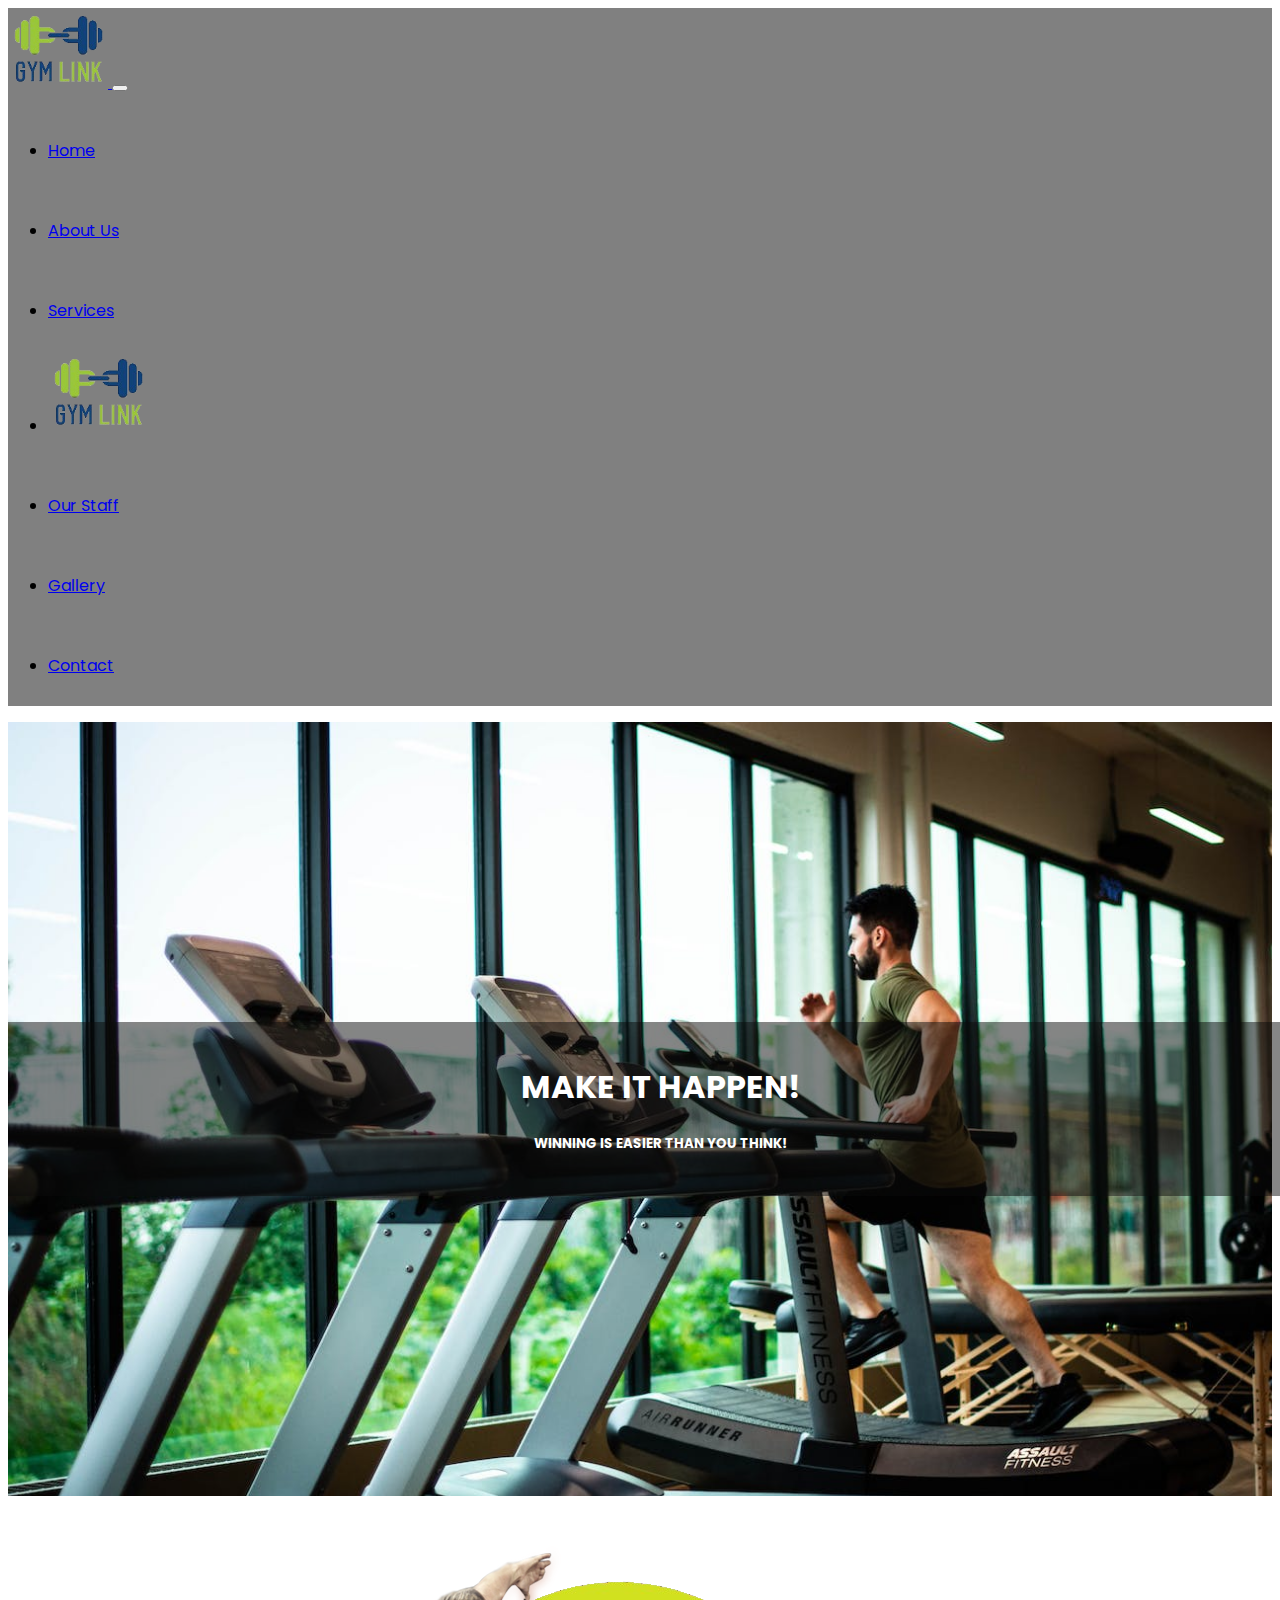
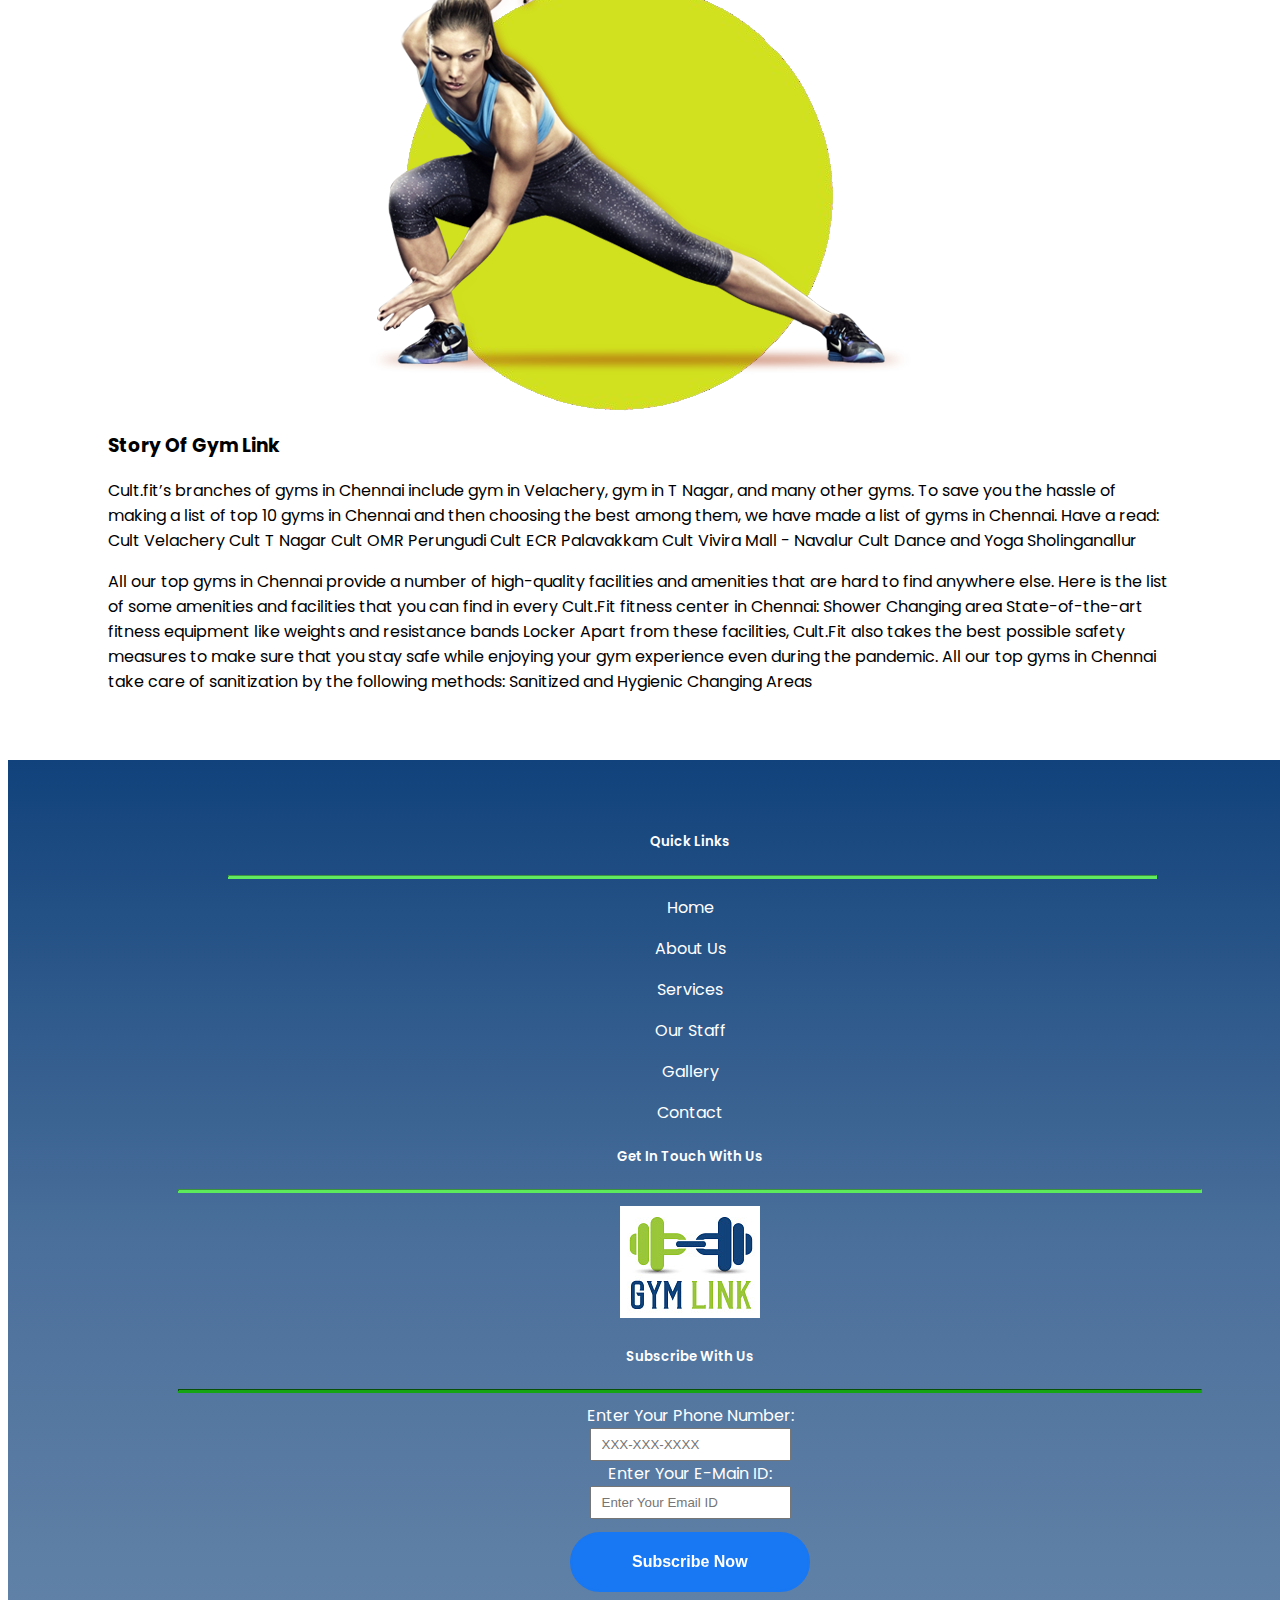
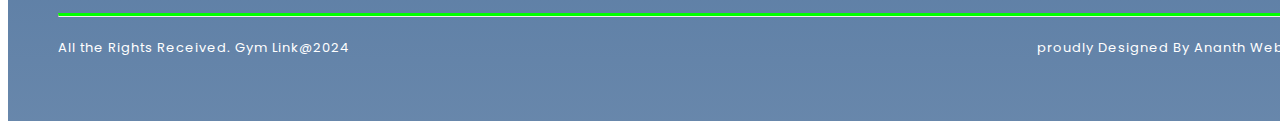
<file: index.html>
<!doctype html>
<html lang="en">
  <head>
    <meta charset="utf-8">
    <meta name="viewport" content="width=device-width, initial-scale=1">
    <title>GYM-D-Link</title>
    <link href="https://cdn.jsdelivr.net/npm/bootstrap@5.3.2/dist/css/bootstrap.min.css" rel="stylesheet" integrity="sha384-T3c6CoIi6uLrA9TneNEoa7RxnatzjcDSCmG1MXxSR1GAsXEV/Dwwykc2MPK8M2HN" crossorigin="anonymous">
    <link rel="stylesheet" href="./Home_style.css">
    <link rel="preconnect" href="https://fonts.googleapis.com">
<link rel="preconnect" href="https://fonts.gstatic.com" crossorigin>
<link href="https://fonts.googleapis.com/css2?family=Poppins&display=swap" rel="stylesheet">
  </head>
  <body >

    <!-- Navigation Setion -->
   
  

    <nav class="navbar navbar-expand-lg navbar-dark p-3" id="headerNav">
      <div class="container-fluid">
        <a class="navbar-brand d-block d-lg-none" href="#">
          <img src="./Images/Logo (2).png" height="80" />
        </a>
        <button class="navbar-toggler" type="button" data-bs-toggle="collapse" data-bs-target="#navbarNavDropdown" aria-controls="navbarNavDropdown" aria-expanded="false" aria-label="Toggle navigation">
          <span class="navbar-toggler-icon"></span>
        </button>
    
        <div class=" collapse navbar-collapse" id="navbarNavDropdown">
          <ul class="navbar-nav mx-auto ">
            <li class="nav-item">
              <a class="nav-link mx-2 active" aria-current="page" href="#">Home</a>
            </li>
            <li class="nav-item">
              <a class="nav-link mx-2" href="./AboutUs.html">About Us</a>
            </li>
            <li class="nav-item">
              <a class="nav-link mx-2" href="./Services.html">Services</a>
            </li>
            <li class="nav-item d-none d-lg-block">
              <a class="nav-link mx-2" href="#">
                <img src="./Images/Logo (2).png" height="80" />
              </a>
            </li>
            
            <li class="nav-item">
              <a class="nav-link mx-2" href="./OurStaff.html">Our Staff</a>
            </li>
            <li class="nav-item">
              <a class="nav-link mx-2" href="./gallery.html">Gallery</a>
            </li>
            <li class="nav-item">
              <a class="nav-link mx-2" href="./Contact.html">Contact</a>
            </li>
            <!-- <li class="nav-item dropdown">
              <a class="nav-link mx-2 dropdown-toggle" href="#" id="navbarDropdownMenuLink" role="button" data-bs-toggle="dropdown" aria-expanded="false">
                Company
              </a>
              <ul class="dropdown-menu" aria-labelledby="navbarDropdownMenuLink">
                <li><a class="dropdown-item" href="#">Blog</a></li>
                <li><a class="dropdown-item" href="#">About Us</a></li>
                <li><a class="dropdown-item" href="#">Contact us</a></li>
              </ul>
            </li> -->
          </ul>
        </div>
      </div>
    </nav>

    <!-- Hero Section -->
   <div class="heroBg">

    <div class="row ">
      <div class="col-4"></div>

      <div class="col-4 heroText">
        <center class="herotextBg">
          <h1>MAKE IT HAPPEN!</h1>
          <H5>WINNING IS EASIER THAN YOU THINK!</H5>
        </center>
      </div>
      <div class="col-4"></div>

    </div>
  </div>

<!-- About Section -->

<div class="row container-fluid aboutSection">
  
  <div class="col-6">
   <center>
    <img src="./Images/aboutCircle-removebg-preview.png" alt="" class="abtCircle">
    <img src="./Images/about_image.png" alt="Gym Trainer" class="abtTrainer">
  </center>
  </div>

  <div class="col-6 abtRight">
    
    <h3>Story Of Gym Link</h3>
    <p>Cult.fit’s branches of gyms in Chennai include gym in Velachery, gym in T Nagar, and many other gyms. To save you the hassle of making a list of top 10 gyms in Chennai and then choosing the best among them, we have made a list of gyms in Chennai. Have a read: Cult Velachery Cult T Nagar Cult OMR Perungudi Cult ECR Palavakkam Cult Vivira Mall - Navalur Cult Dance and Yoga Sholinganallur</p>
    <p>All our top gyms in Chennai provide a number of high-quality facilities and amenities that are hard to find anywhere else. Here is the list of some amenities and facilities that you can find in every Cult.Fit fitness center in Chennai: Shower Changing area State-of-the-art fitness equipment like weights and resistance bands Locker Apart from these facilities, Cult.Fit also takes the best possible safety measures to make sure that you stay safe while enjoying your gym experience even during the pandemic. All our top gyms in Chennai take care of sanitization by the following methods: Sanitized and Hygienic Changing Areas</p>
 
  </div>

  </div>

  <!-- Footer -->

  <div class="footer">
  <div class="row container-fluid ">
    
    <div class="col-4">
      <center>
      <h5 class="fHead">Quick Links</h5>
      <hr class="fLine1">
      <p><a class="fpages" href="#">Home</a> </p>
      <p><a class="fpages" href="./AboutUs.html">About Us</a> </p>
      <p><a class="fpages" href="./Services.html">Services</a> </p>
      <p><a class="fpages" href="./OurStaff.html">Our Staff</a> </p>
      <p><a class="fpages" href="./gallery.html">Gallery</a> </p>
      <p><a class="fpages" href="./Contact.html">Contact</a> </p>
    </center>
    </div>
  

    <div class="col-4">
      <center>
      <h5 class="fHead">Get In Touch With Us</h5>
      <hr class="fLine2">
      <img src="./Images/gymLogo.png" alt="">
    </center>
    </div>

    <div class="col-4">
      <center>
      <h5 class="fHead">Subscribe With Us</h5>
      <hr class="fLine3">
      <label class="fname" for="phone">Enter Your Phone Number:</label><br>
      <input class="ibox" type="phone"  placeholder="XXX-XXX-XXXX"><br>
      <label class="fname" for="mail">Enter Your E-Main ID:</label><br>
      <input class="ibox" type="mail" placeholder="Enter Your Email ID"><br>
      <button class="button1">Subscribe Now</button>
    </center>
    </div>

    <hr class="EndLine">
    <div class="extFooter">
    <div><p>All the Rights Received. Gym Link@2024</p></div>
    <div><p>proudly Designed By Ananth Web Labs</p></div>
  </div>
</div>
</div>




    <script src="https://cdn.jsdelivr.net/npm/bootstrap@5.3.2/dist/js/bootstrap.bundle.min.js" integrity="sha384-C6RzsynM9kWDrMNeT87bh95OGNyZPhcTNXj1NW7RuBCsyN/o0jlpcV8Qyq46cDfL" crossorigin="anonymous"></script>
  </body>
</html>
</file>
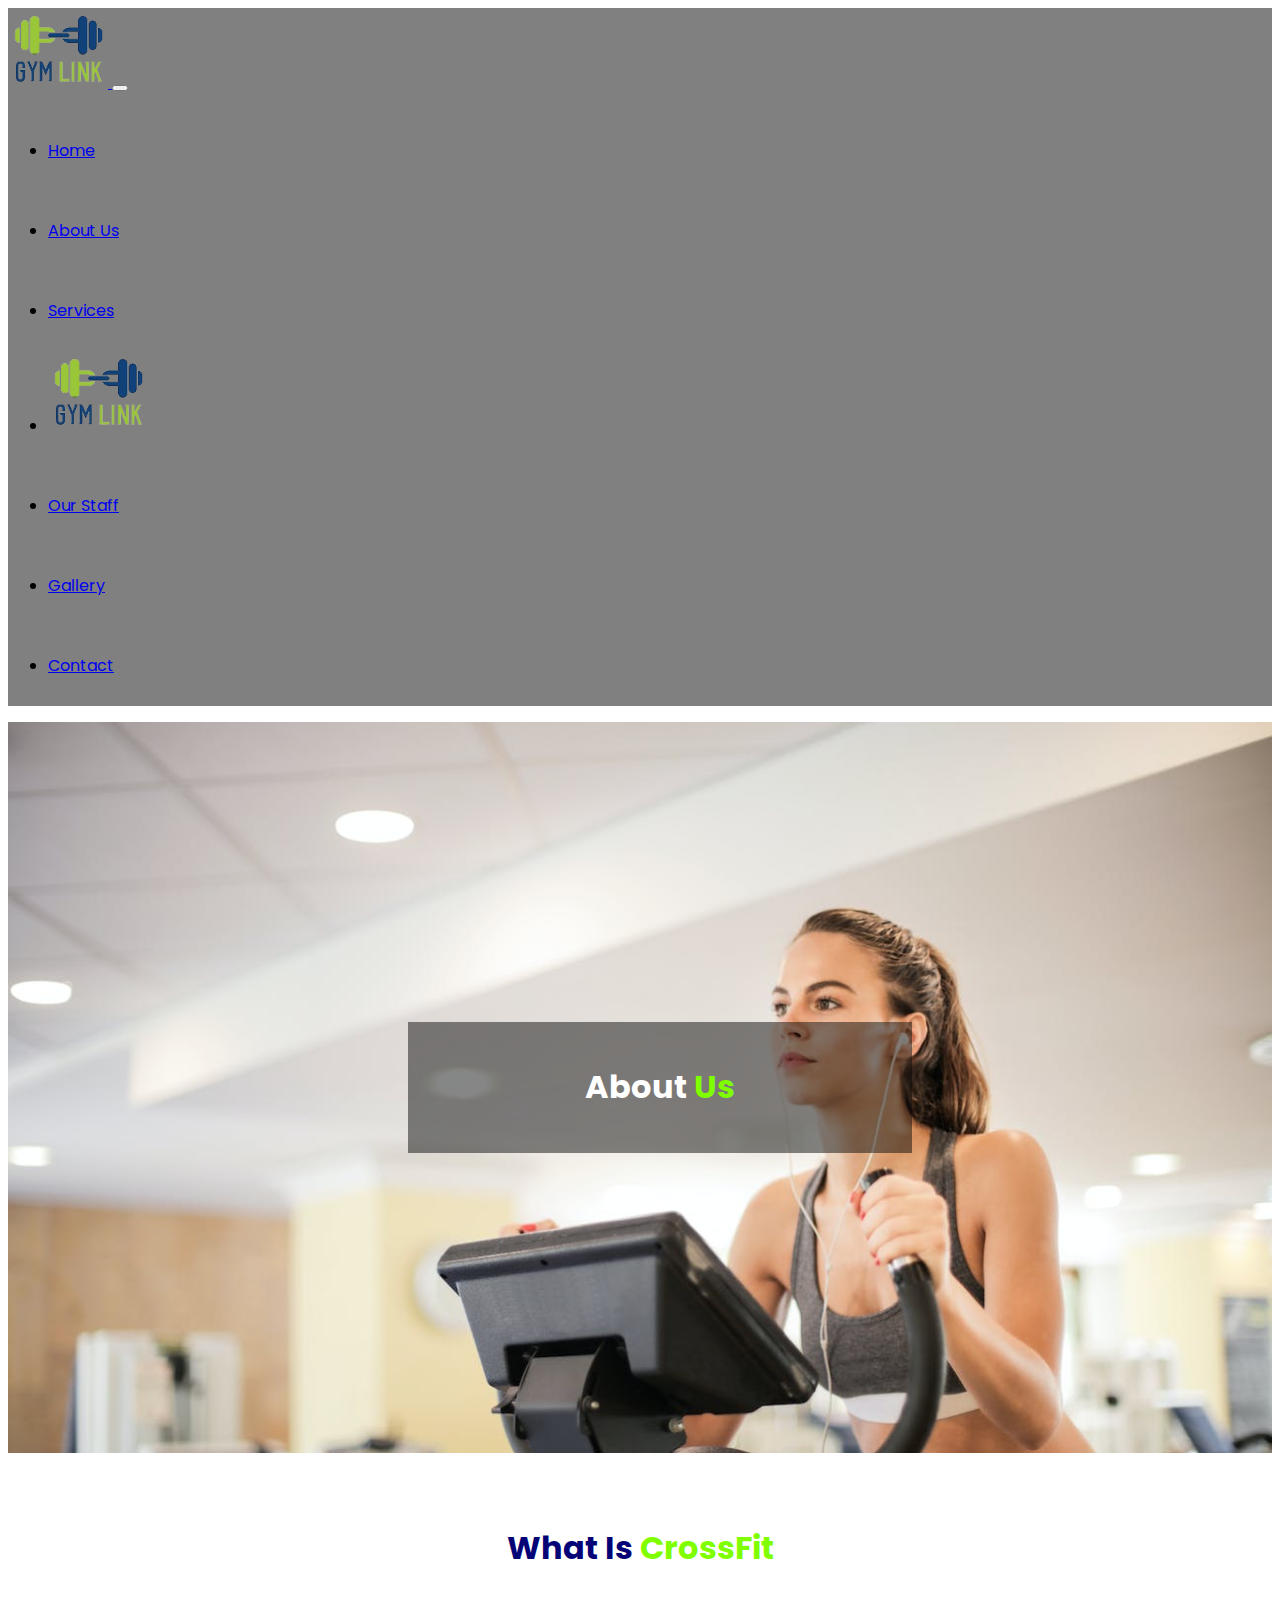
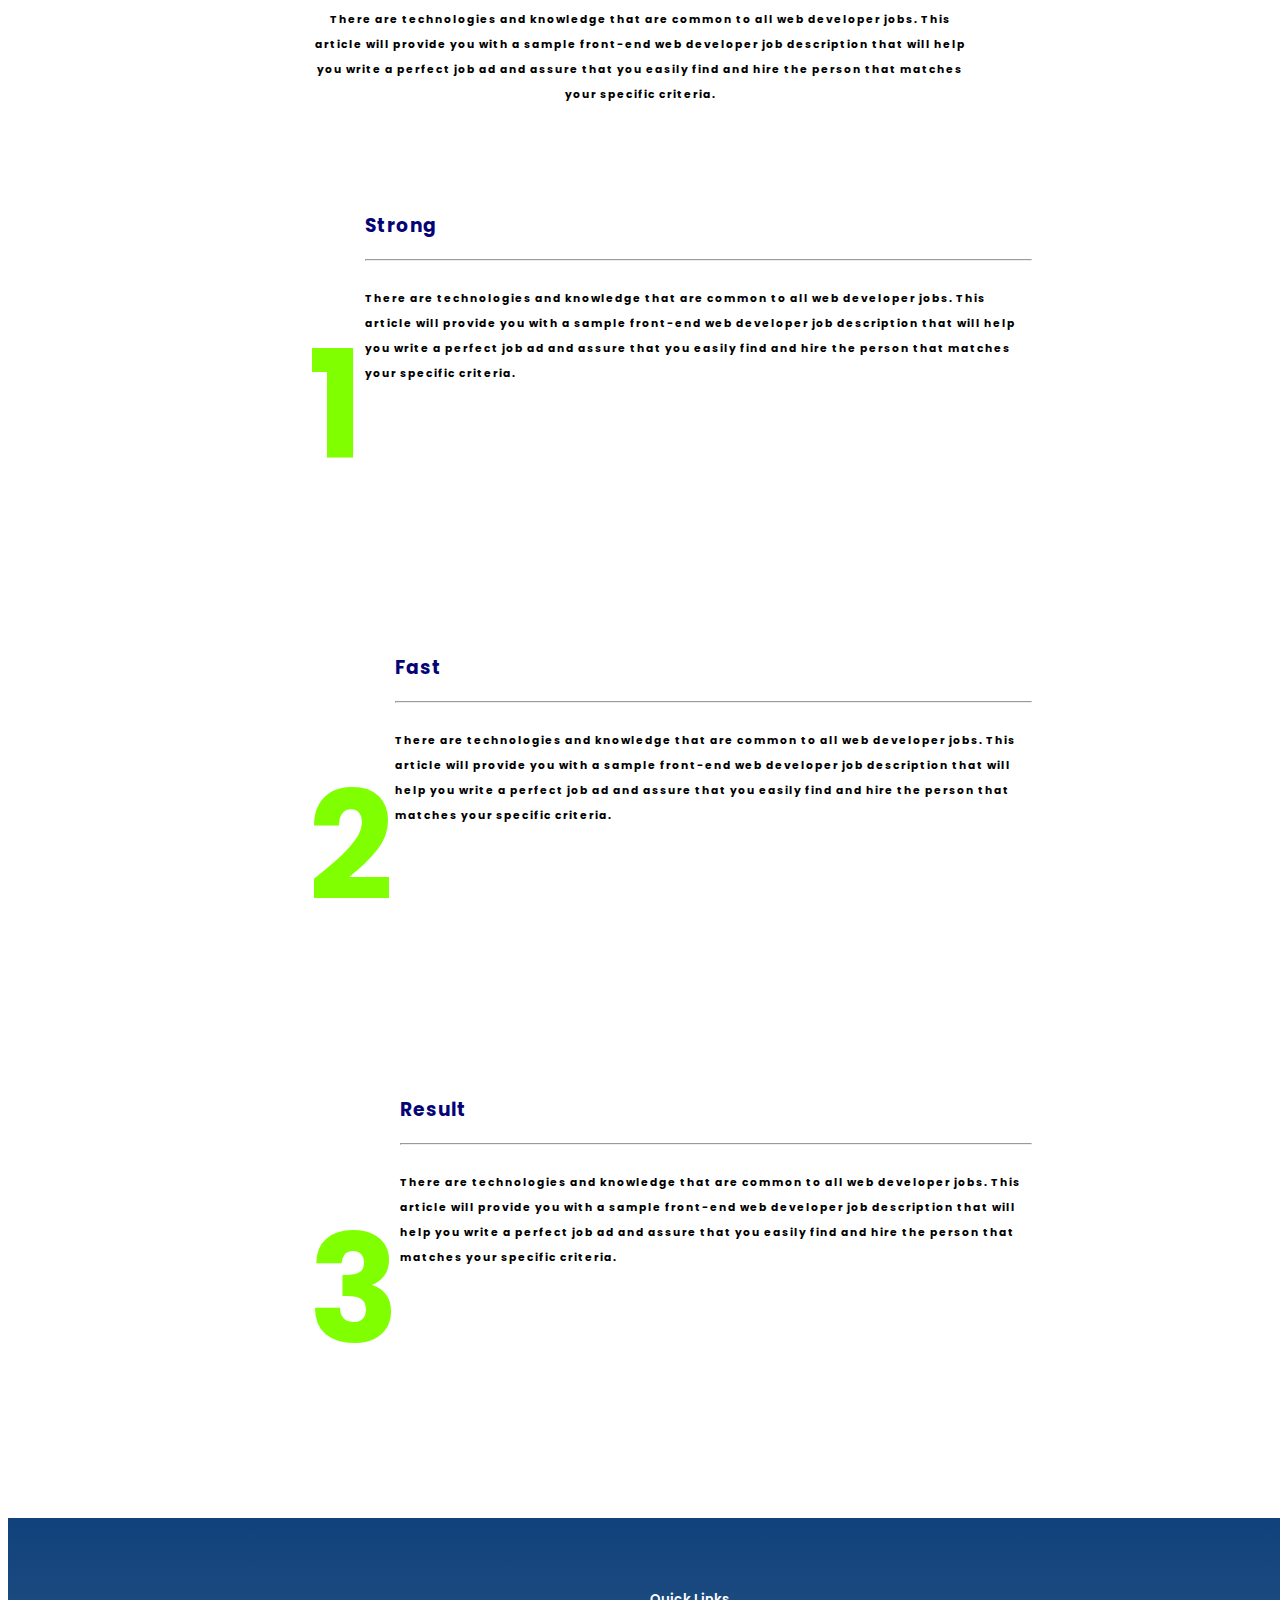
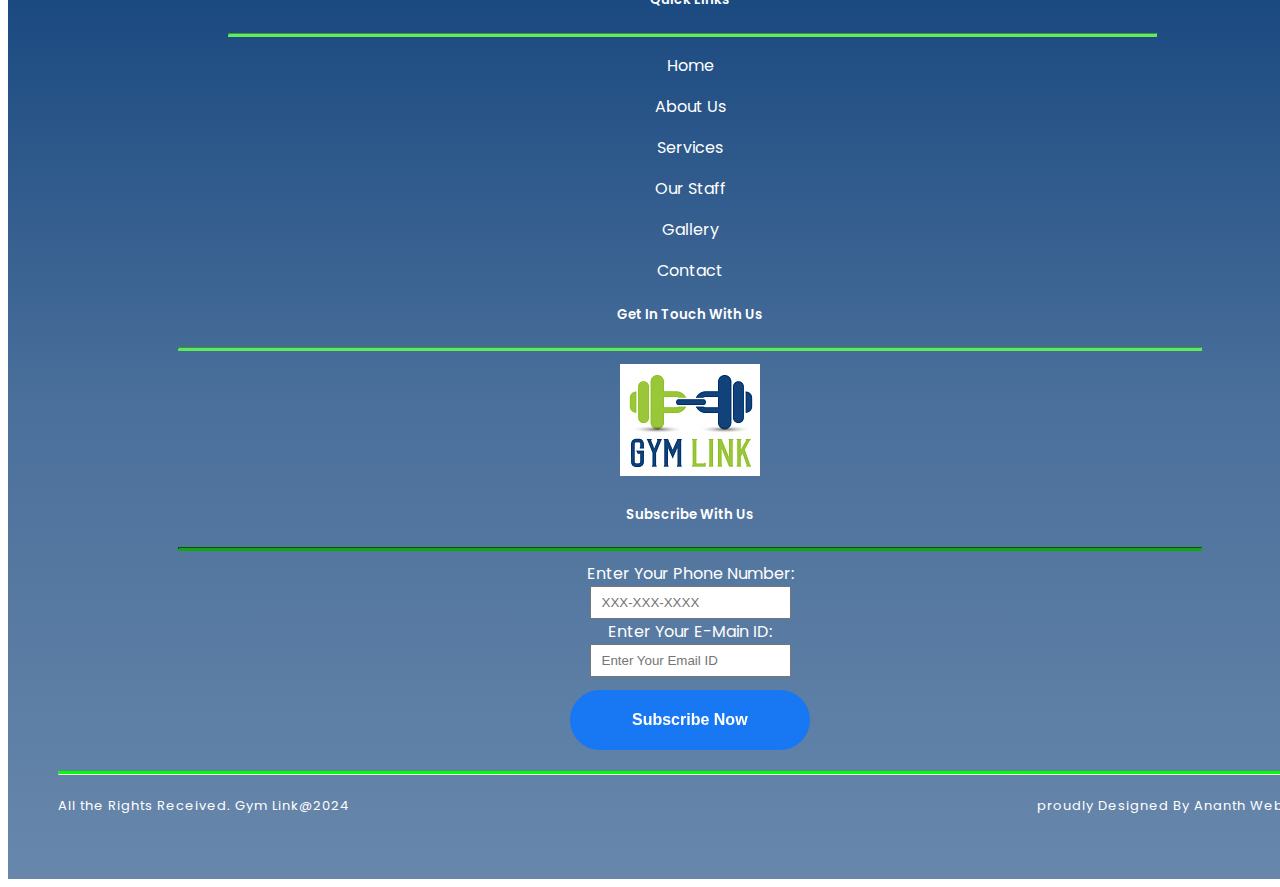
<file: AboutUs.html>
<!doctype html>
<html lang="en">
  <head>
    <meta charset="utf-8">
    <meta name="viewport" content="width=device-width, initial-scale=1">
    <title>GYM-D-Link</title>
    <link href="https://cdn.jsdelivr.net/npm/bootstrap@5.3.2/dist/css/bootstrap.min.css" rel="stylesheet" integrity="sha384-T3c6CoIi6uLrA9TneNEoa7RxnatzjcDSCmG1MXxSR1GAsXEV/Dwwykc2MPK8M2HN" crossorigin="anonymous">
    <link rel="stylesheet" href="./AboutUs.css">
    <link rel="preconnect" href="https://fonts.googleapis.com">
<link rel="preconnect" href="https://fonts.gstatic.com" crossorigin>
<link href="https://fonts.googleapis.com/css2?family=Poppins&display=swap" rel="stylesheet">
  </head>
  <body>
    <!-- Navigation -->
    <nav class="navbar navbar-expand-lg navbar-dark p-3" id="headerNav">
        <div class="container-fluid">
          <a class="navbar-brand d-block d-lg-none" href="#">
            <img src="./Images/Logo (2).png" height="80" />
          </a>
          <button class="navbar-toggler" type="button" data-bs-toggle="collapse" data-bs-target="#navbarNavDropdown" aria-controls="navbarNavDropdown" aria-expanded="false" aria-label="Toggle navigation">
            <span class="navbar-toggler-icon"></span>
          </button>
      
          <div class=" collapse navbar-collapse" id="navbarNavDropdown">
            <ul class="navbar-nav mx-auto ">
              <li class="nav-item">
                <a class="nav-link mx-2 " aria-current="page" href="./index.html">Home</a>
              </li>
              <li class="nav-item">
                <a class="nav-link mx-2 active" href="#">About Us</a>
              </li>
              <li class="nav-item">
                <a class="nav-link mx-2" href="./Services.html">Services</a>
              </li>
              <li class="nav-item d-none d-lg-block">
                <a class="nav-link mx-2" href="#">
                  <img src="./Images/Logo (2).png" height="80" />
                </a>
              </li>
              
              <li class="nav-item">
                <a class="nav-link mx-2" href="./OurStaff.html">Our Staff</a>
              </li>
              <li class="nav-item">
                <a class="nav-link mx-2" href="./gallery.html">Gallery</a>
              </li>
              <li class="nav-item">
                <a class="nav-link mx-2" href="./Contact.html">Contact</a>
              </li>
              <!-- <li class="nav-item dropdown">
                <a class="nav-link mx-2 dropdown-toggle" href="#" id="navbarDropdownMenuLink" role="button" data-bs-toggle="dropdown" aria-expanded="false">
                  Company
                </a>
                <ul class="dropdown-menu" aria-labelledby="navbarDropdownMenuLink">
                  <li><a class="dropdown-item" href="#">Blog</a></li>
                  <li><a class="dropdown-item" href="#">About Us</a></li>
                  <li><a class="dropdown-item" href="#">Contact us</a></li>
                </ul>
              </li> -->
            </ul>
          </div>
        </div>
      </nav>


<!-- AboutUs Hero Section-->

      <div class="abBg">
      <div class="row">
  
        <div class="col-8 abText">
          <center class="abtextBg">
            <h1>About <span class="greencolor">Us</span></h1>
           
          </center>
        </div>
     
     </div>
    </div>

    <!-- about Content -->

      <center class="abphragraph">
        <h1>What Is <span class="greencolor">CrossFit</span></h1>
        <h6>There are technologies and knowledge that are common to all web developer jobs. 
            This article will provide you with a sample front-end web developer job description 
            that will help you write a perfect job ad and assure that you easily find and hire the 
            person that matches your specific criteria.</h6>
      </center>

      <div class="abContent">

        <center class="col-4 num1">
            <h1>1</h1>

        </center>

        <div class="col-8 abpage">
            <div>
                <h3>Strong</h3>
            </div>
            <div>
                <hr>
            </div>
            <div>
                <h6>There are technologies and knowledge that are common to all web developer jobs. 
                    This article will provide you with a sample front-end web developer job description 
                    that will help you write a perfect job ad and assure that you easily find and hire the 
                    person that matches your specific criteria.</h6>
            </div>
        </div>

      </div>

      <div class="abContent">

        <center class="col-4 num1">
            <h1>2</h1>

        </center>

        <div class="col-8 abpage">
            <div>
                <h3>Fast</h3>
            </div>
            <div>
                <hr>
            </div>
            <div>
                <h6>There are technologies and knowledge that are common to all web developer jobs. 
                    This article will provide you with a sample front-end web developer job description 
                    that will help you write a perfect job ad and assure that you easily find and hire the 
                    person that matches your specific criteria.</h6>
            </div>
        </div>

      </div>

      <div class="abContent">

        <center class="col-4 num1">
            <h1>3</h1>

        </center>

        <div class="col-8 abpage">
            <div>
                <h3>Result</h3>
            </div>
            <div>
                <hr>
            </div>
            <div>
                <h6>There are technologies and knowledge that are common to all web developer jobs. 
                    This article will provide you with a sample front-end web developer job description 
                    that will help you write a perfect job ad and assure that you easily find and hire the 
                    person that matches your specific criteria.</h6>
            </div>
        </div>

      </div>

       <!-- Footer -->

  <div class="footer">
  <div class="row container-fluid ">
    
    <div class="col-4">
      <center>
      <h5 class="fHead">Quick Links</h5>
      <hr class="fLine1">
      <p><a class="fpages" href="./index.html">Home</a> </p>
      <p><a class="fpages" href="./AboutUs.html">About Us</a> </p>
      <p><a class="fpages" href="./Services.html">Services</a> </p>
      <p><a class="fpages" href="./OurStaff.html">Our Staff</a> </p>
      <p><a class="fpages" href="./gallery.html">Gallery</a> </p>
      <p><a class="fpages" href="./Contact.html">Contact</a> </p>
    </center>
    </div>
  

    <div class="col-4">
      <center>
      <h5 class="fHead">Get In Touch With Us</h5>
      <hr class="fLine2">
      <img src="./Images/gymLogo.png" alt="">
    </center>
    </div>

    <div class="col-4">
      <center>
      <h5 class="fHead">Subscribe With Us</h5>
      <hr class="fLine3">
      <label class="fname" for="phone">Enter Your Phone Number:</label><br>
      <input class="ibox" type="phone"  placeholder="XXX-XXX-XXXX"><br>
      <label class="fname" for="mail">Enter Your E-Main ID:</label><br>
      <input class="ibox" type="mail" placeholder="Enter Your Email ID"><br>
      <button class="button1">Subscribe Now</button>
    </center>
    </div>

    <hr class="EndLine">
    <div class="extFooter">
    <div><p>All the Rights Received. Gym Link@2024</p></div>
    <div><p>proudly Designed By Ananth Web Labs</p></div>
  </div>
</div>
</div>

<script src="https://cdn.jsdelivr.net/npm/bootstrap@5.3.2/dist/js/bootstrap.bundle.min.js" integrity="sha384-C6RzsynM9kWDrMNeT87bh95OGNyZPhcTNXj1NW7RuBCsyN/o0jlpcV8Qyq46cDfL" crossorigin="anonymous"></script>

  </body>
</file>
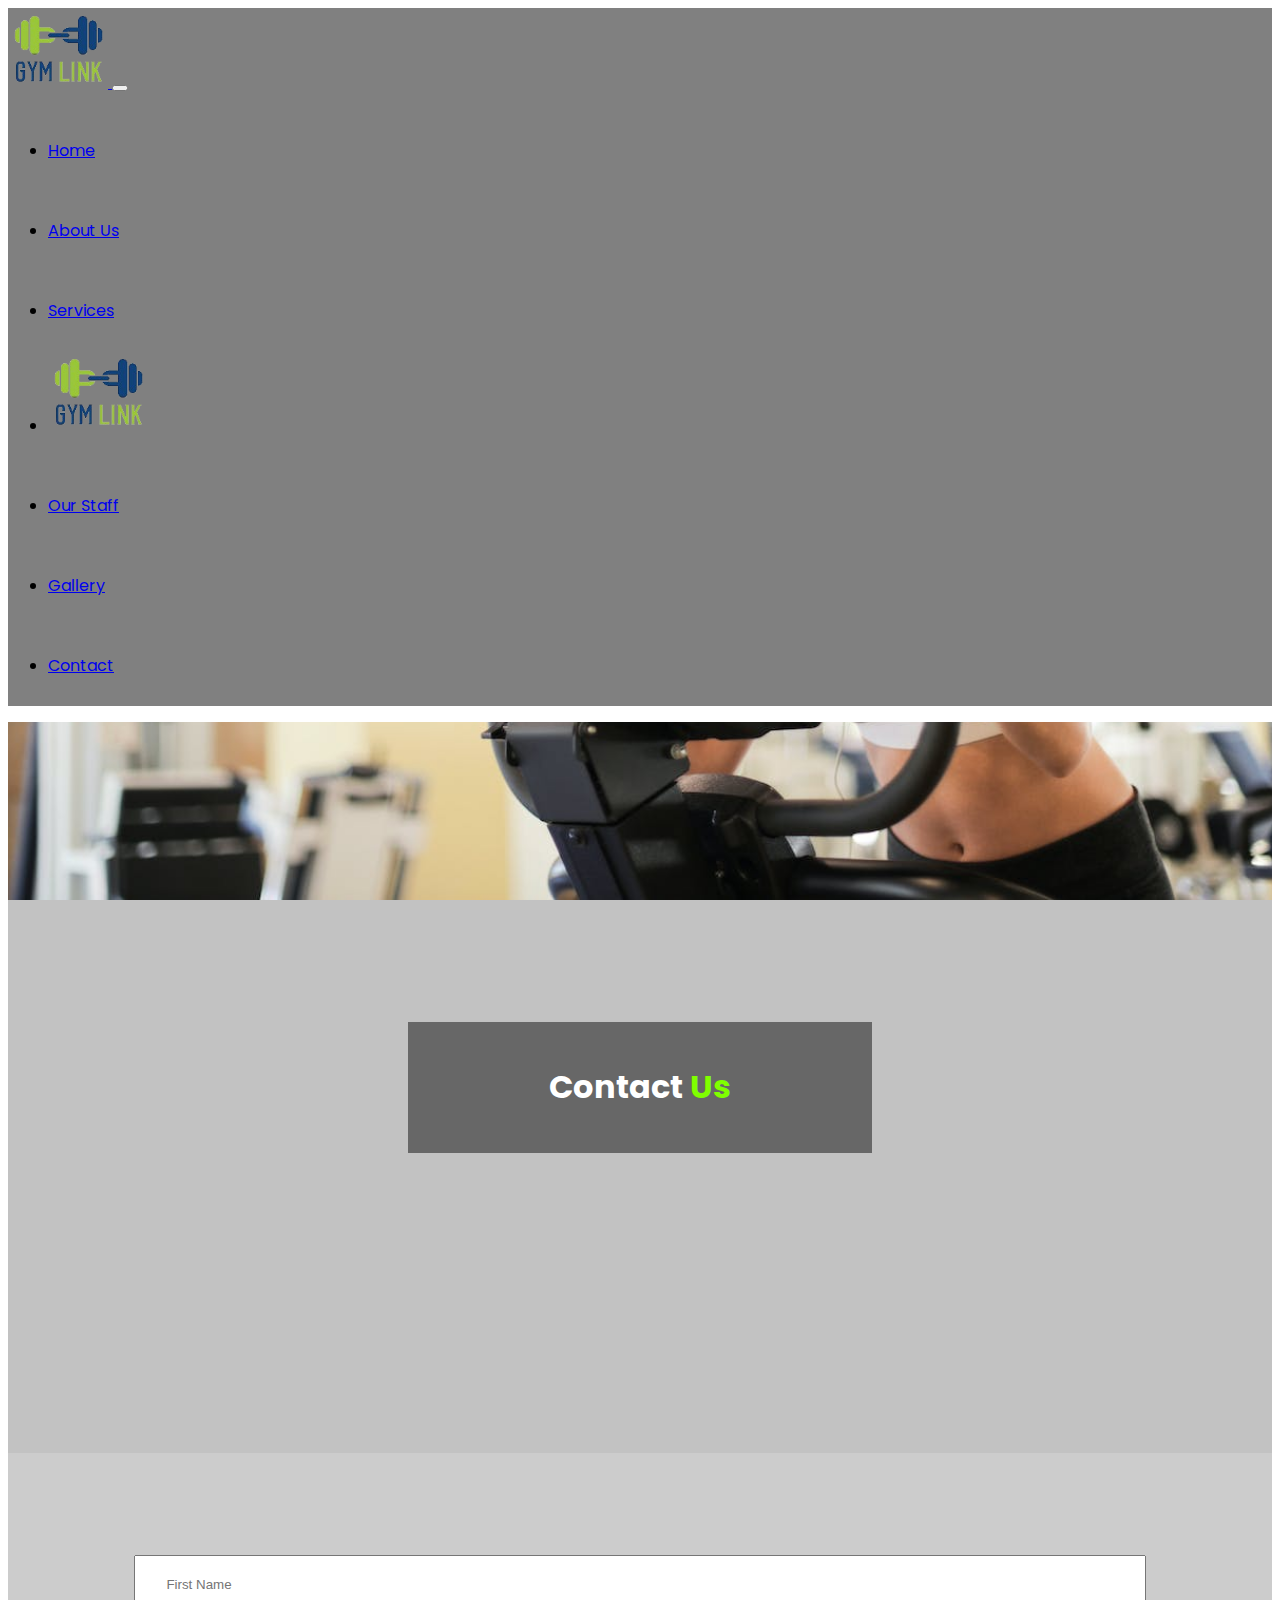
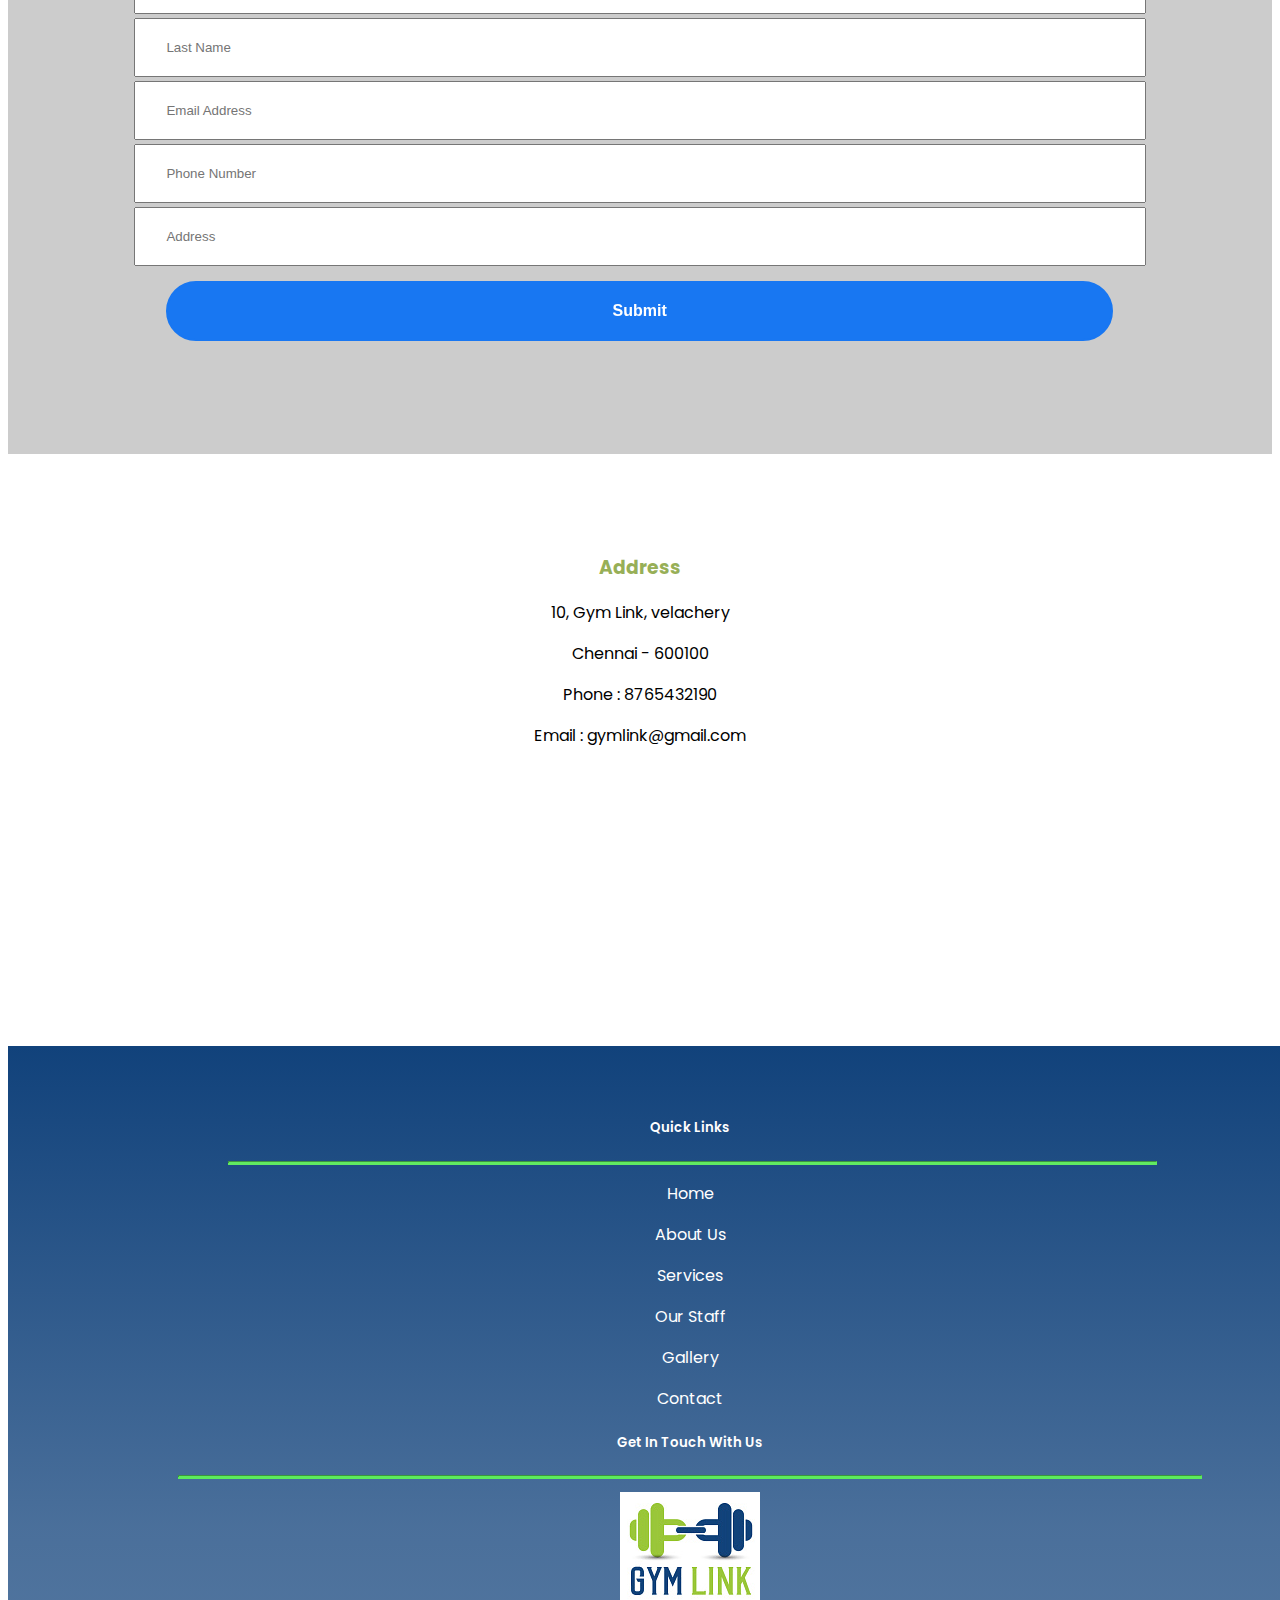
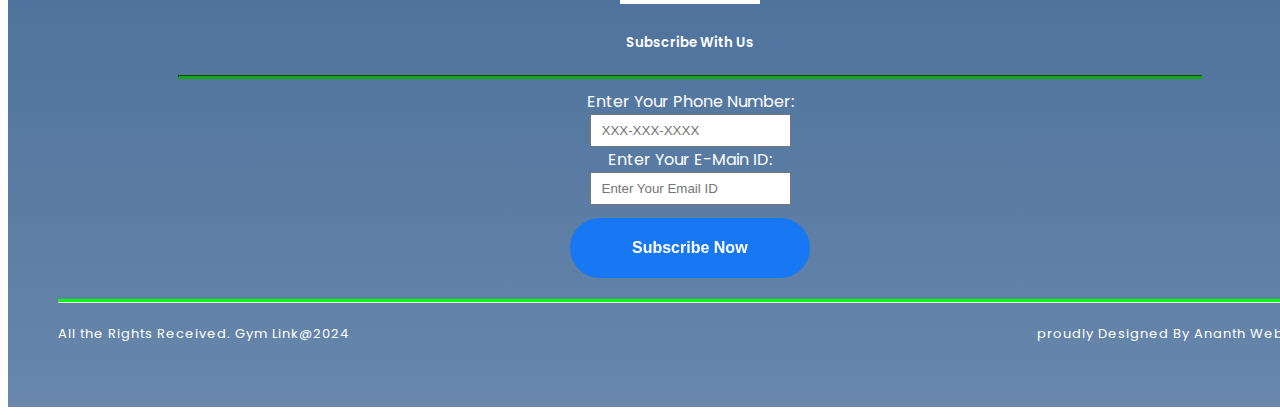
<file: Contact.html>
<!doctype html>
<html lang="en">
  <head>
    <meta charset="utf-8">
    <meta name="viewport" content="width=device-width, initial-scale=1">
    <title>GYM-D-Link</title>
    <link href="https://cdn.jsdelivr.net/npm/bootstrap@5.3.2/dist/css/bootstrap.min.css" rel="stylesheet" integrity="sha384-T3c6CoIi6uLrA9TneNEoa7RxnatzjcDSCmG1MXxSR1GAsXEV/Dwwykc2MPK8M2HN" crossorigin="anonymous">
    <link rel="stylesheet" href="./Contact.css">
    <link rel="preconnect" href="https://fonts.googleapis.com">
<link rel="preconnect" href="https://fonts.gstatic.com" crossorigin>
<link href="https://fonts.googleapis.com/css2?family=Poppins&display=swap" rel="stylesheet">
  </head>
  <body>

    <!-- Navigation Setion -->
   
  

    <nav class="navbar navbar-expand-lg navbar-dark p-3" id="headerNav">
      <div class="container-fluid">
        <a class="navbar-brand d-block d-lg-none" href="#">
          <img src="./Images/Logo (2).png" height="80" />
        </a>
        <button class="navbar-toggler" type="button" data-bs-toggle="collapse" data-bs-target="#navbarNavDropdown" aria-controls="navbarNavDropdown" aria-expanded="false" aria-label="Toggle navigation">
          <span class="navbar-toggler-icon"></span>
        </button>
    
        <div class=" collapse navbar-collapse" id="navbarNavDropdown">
          <ul class="navbar-nav mx-auto ">
            <li class="nav-item">
              <a class="nav-link mx-2 " aria-current="page" href="./index.html">Home</a>
            </li>
            <li class="nav-item">
              <a class="nav-link mx-2" href="./AboutUs.html">About Us</a>
            </li>
            <li class="nav-item">
              <a class="nav-link mx-2" href="./Services.html">Services</a>
            </li>
            <li class="nav-item d-none d-lg-block">
              <a class="nav-link mx-2" href="#">
                <img src="./Images/Logo (2).png" height="80" />
              </a>
            </li>
            
            <li class="nav-item">
              <a class="nav-link mx-2" href="./OurStaff.html">Our Staff</a>
            </li>
            <li class="nav-item">
              <a class="nav-link mx-2 " href="./gallery.html">Gallery</a>
            </li>
            <li class="nav-item">
              <a class="nav-link mx-2 active" href="#">Contact</a>
            </li>
            <!-- <li class="nav-item dropdown">
              <a class="nav-link mx-2 dropdown-toggle" href="#" id="navbarDropdownMenuLink" role="button" data-bs-toggle="dropdown" aria-expanded="false">
                Company
              </a>
              <ul class="dropdown-menu" aria-labelledby="navbarDropdownMenuLink">
                <li><a class="dropdown-item" href="#">Blog</a></li>
                <li><a class="dropdown-item" href="#">About Us</a></li>
                <li><a class="dropdown-item" href="#">Contact us</a></li>
              </ul>
            </li> -->
          </ul>
        </div>
      </div>
    </nav>

 
<!-- Hero Section -->
<div class="StaffBg">
<div class="row ">
  
    <div class="col-sm-9 StaffText">
      <center class="StafftextBg">
        <h1>Contact<span class="greencolors"> Us</span></h1>
       
      </center>
    </div>
    <div class="col-3"></div>
 
 </div>
</div>

 <!-- Contact Content -->
 <div class="container-fluid">
    <div class="row">
        <div class="col-lg-6 contactForm">
          <center class="formBg ">
            <form >
            <input type="text" placeholder="First Name"><br>
            <input type="text" placeholder="Last Name"><br>
            <input type="text" placeholder="Email Address"><br>
            <input type="text" placeholder="Phone Number"><br>
            <input type="text area" placeholder="Address"><br>
            <button class="button1">Submit</button>
            </form>
          </center>
        </div>
          
        <div class="col-lg-6">
      <center class="contactInfo">
        <H3>Address</H3>
        <p>10, Gym Link, velachery</p>
        <p>Chennai - 600100</p>
        <p>Phone : 8765432190</p>
        <p>Email : gymlink@gmail.com</p> <br>
        <iframe src="https://www.google.com/maps/embed?pb=!1m14!1m8!1m3!1d15551.992441891953!2d80.2203988!3d12.9719724!3m2!1i1024!2i768!4f13.1!3m3!1m2!1s0x3a525d974d27837d%3A0xdf9b45768a110aef!2sGrand%20Square!5e0!3m2!1sen!2sin!4v1707740359199!5m2!1sen!2sin" width="400" height="250" style="border:0;" allowfullscreen="" loading="lazy" referrerpolicy="no-referrer-when-downgrade"></iframe>
      </center>
    </div>   
          </div>
      

    </div>
 </div>
      
  
<!-- Footer -->

<div class="footer">

<div class="row">
    
    <div class="col-sm">
      <center>
      <h5 class="fHead">Quick Links</h5>
      <hr class="fLine1">
      <p><a class="fpages" href="./index.html">Home</a> </p>
      <p><a class="fpages" href="./AboutUs.html">About Us</a> </p>
      <p><a class="fpages" href="./Services.html">Services</a> </p>
      <p><a class="fpages" href="./OurStaff.html">Our Staff</a> </p>
      <p><a class="fpages" href="./gallery.html">Gallery</a> </p>
      <p><a class="fpages" href="./Contact.html">Contact</a> </p>
    </center>
    </div>
  

    <div class="col-sm">
      <center>
      <h5 class="fHead">Get In Touch With Us</h5>
      <hr class="fLine2">
      <img src="./Images/gymLogo.png" alt="">
    </center>
    </div>

    <div class="col-sm">
      <center>
      <h5 class="fHead">Subscribe With Us</h5>
      <hr class="fLine3">
      <label class="fname" for="phone">Enter Your Phone Number:</label><br>
      <input class="ibox" type="phone"  placeholder="XXX-XXX-XXXX"><br>
      <label class="fname" for="mail">Enter Your E-Main ID:</label><br>
      <input class="ibox" type="mail" placeholder="Enter Your Email ID"><br>
      <button class="button1">Subscribe Now</button>
    </center>
    </div>

    <hr class="EndLine">
    <div class="extFooter">
    <div><p>All the Rights Received. Gym Link@2024</p></div>
    <div><p>proudly Designed By Ananth Web Labs</p></div>
  </div>
</div>
</div>



    <script src="https://cdn.jsdelivr.net/npm/bootstrap@5.3.2/dist/js/bootstrap.bundle.min.js" integrity="sha384-C6RzsynM9kWDrMNeT87bh95OGNyZPhcTNXj1NW7RuBCsyN/o0jlpcV8Qyq46cDfL" crossorigin="anonymous"></script>
  </body>
</html>
</file>
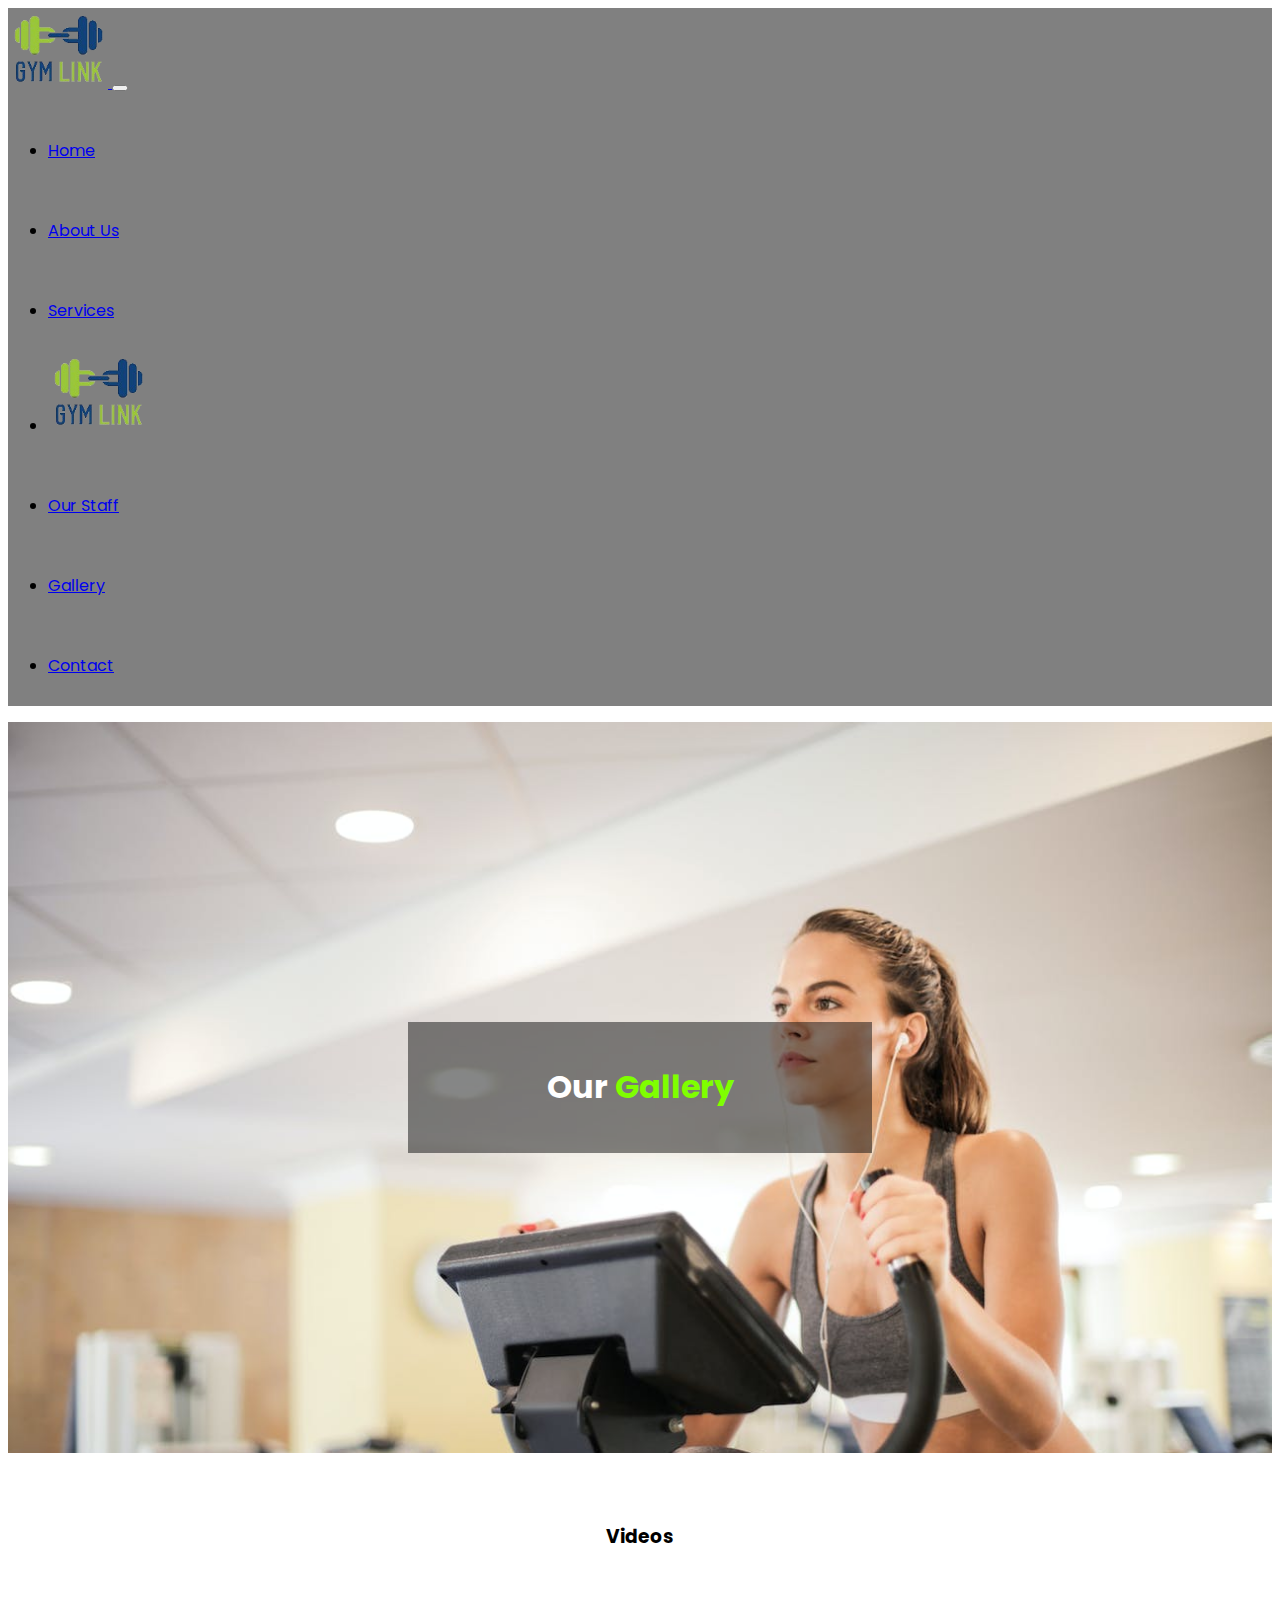
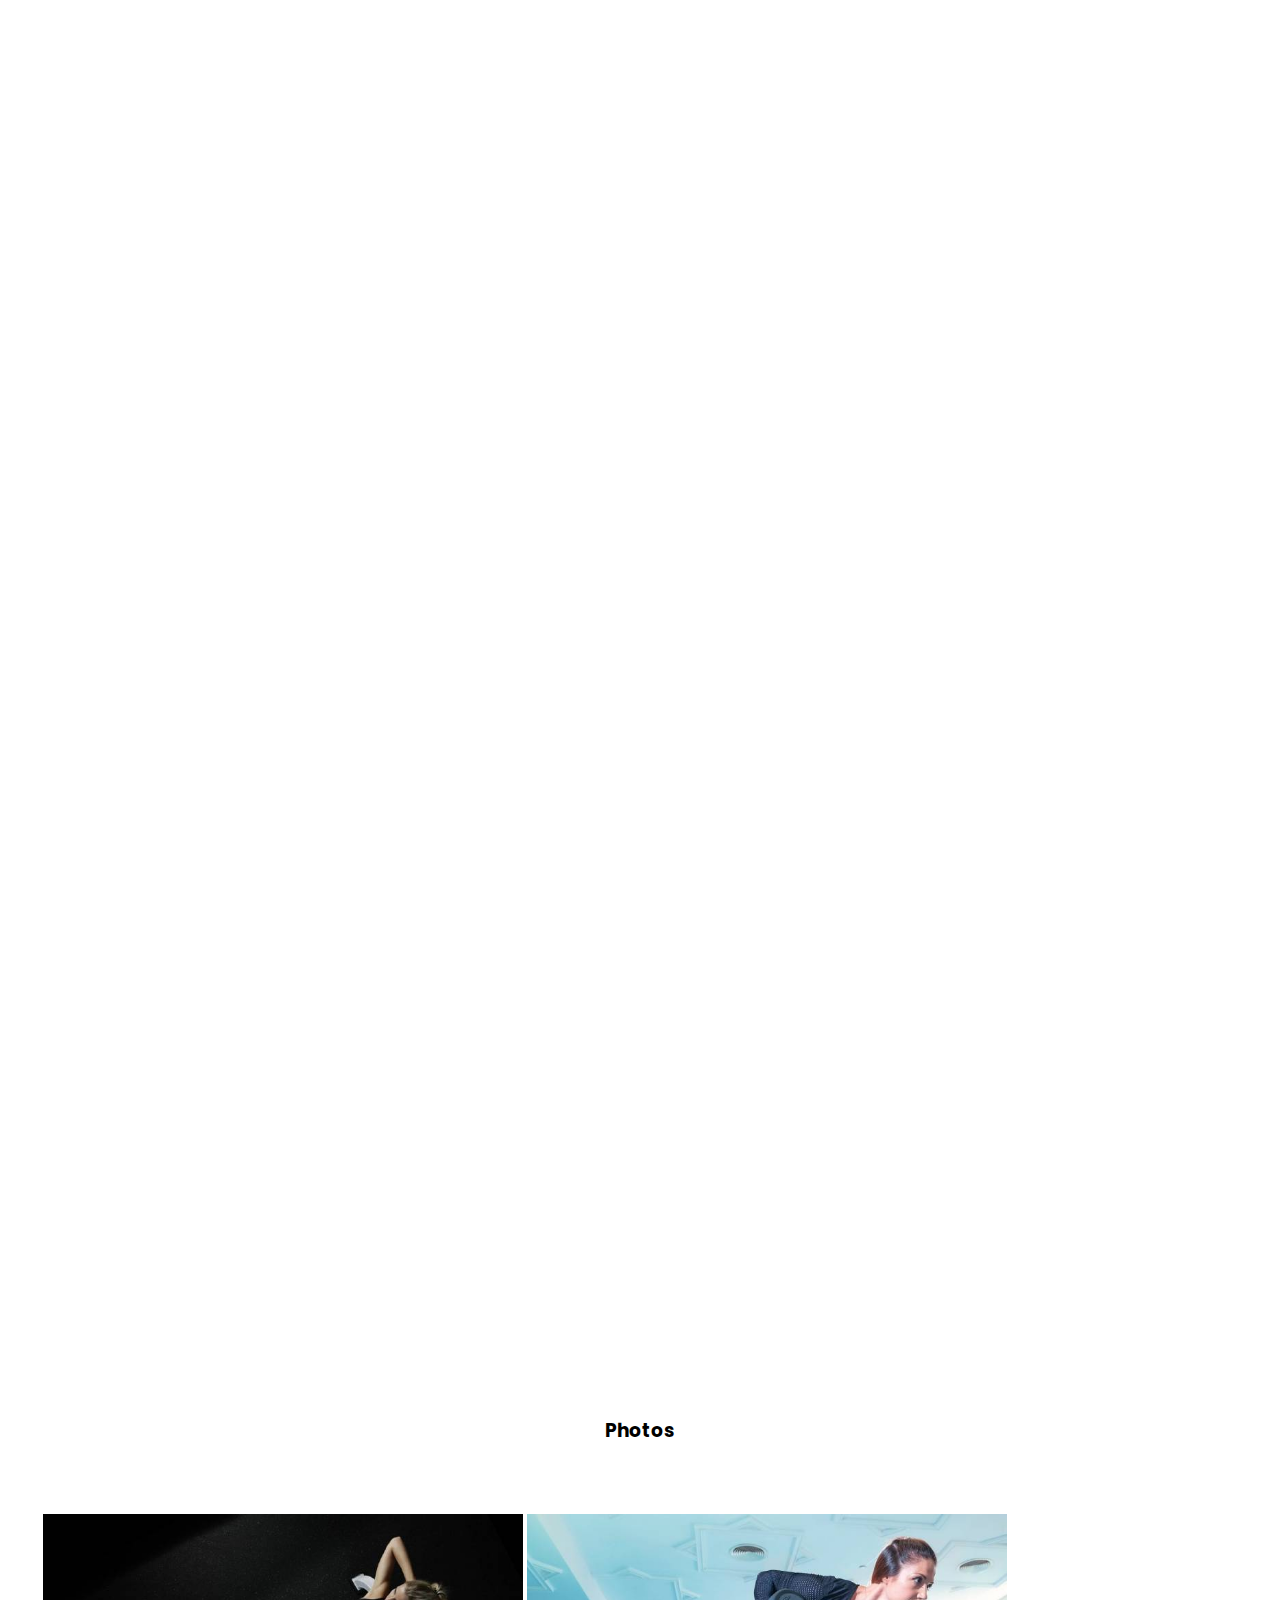
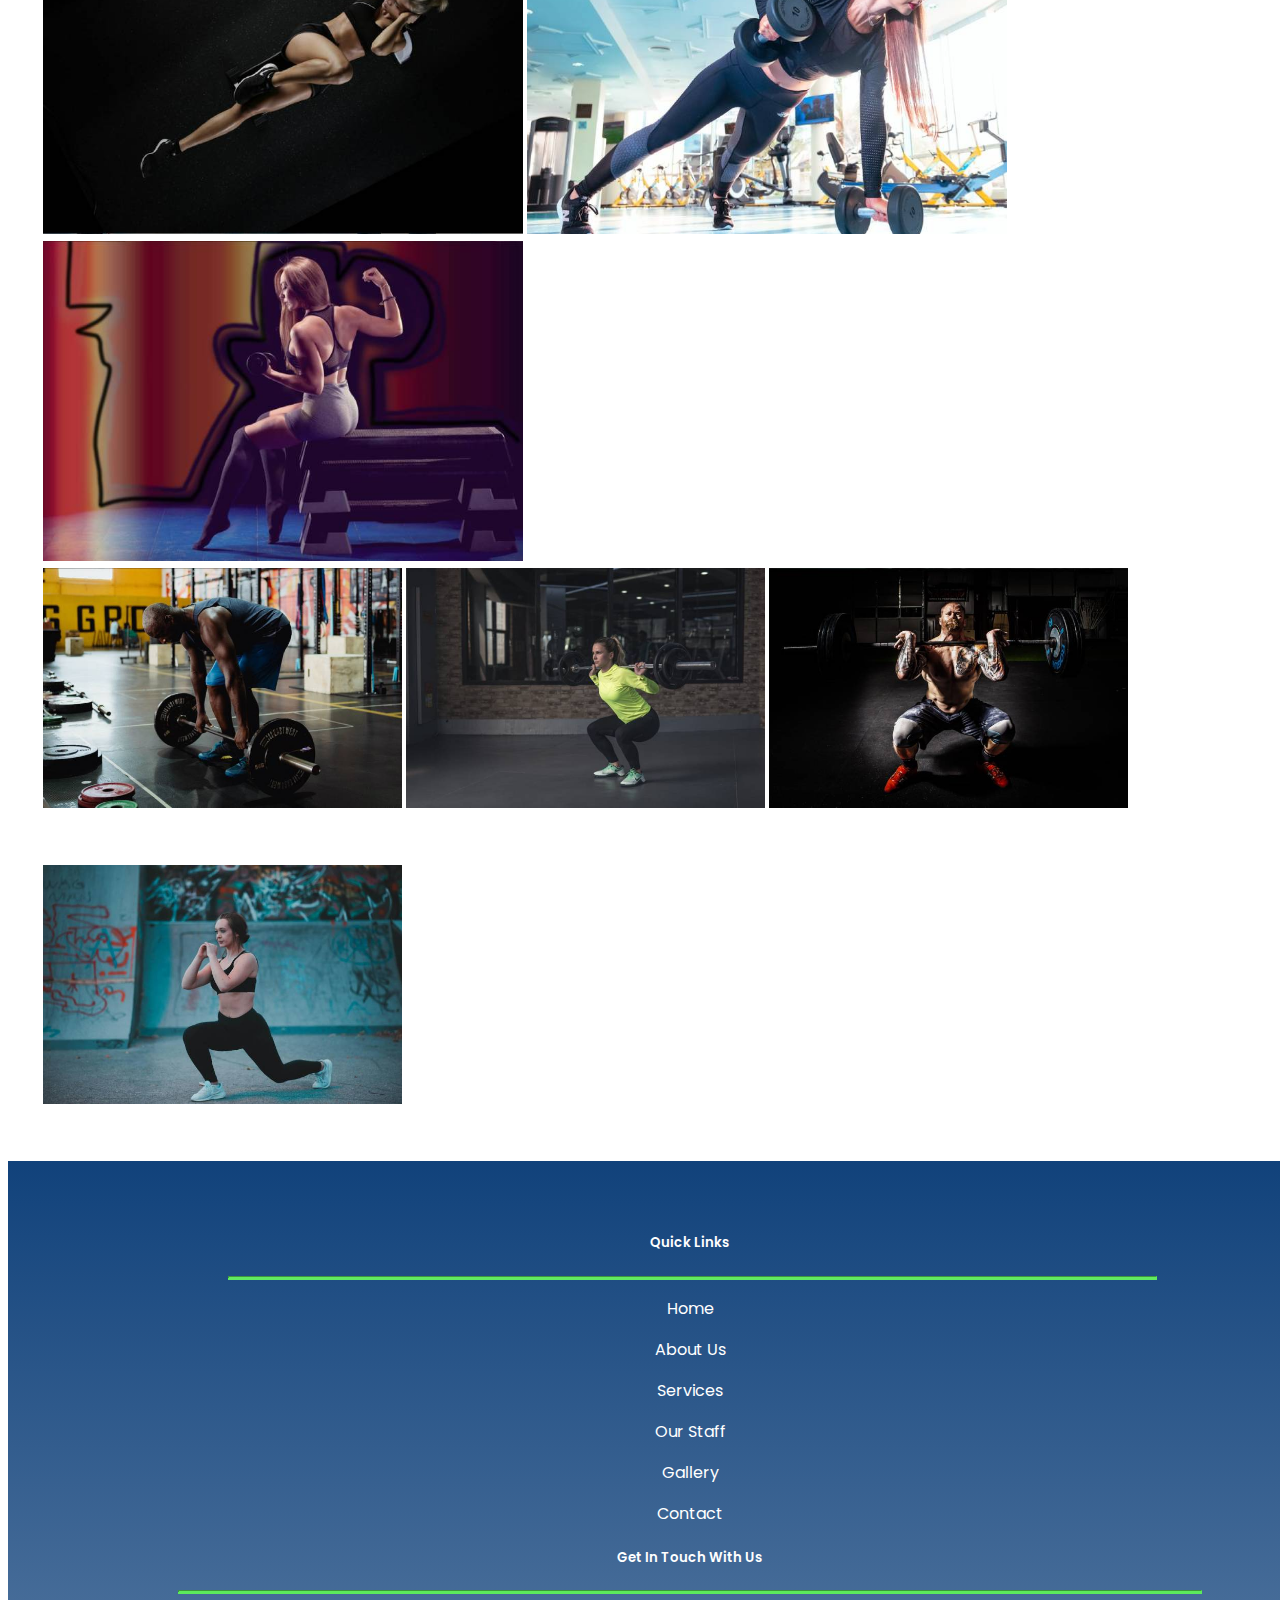
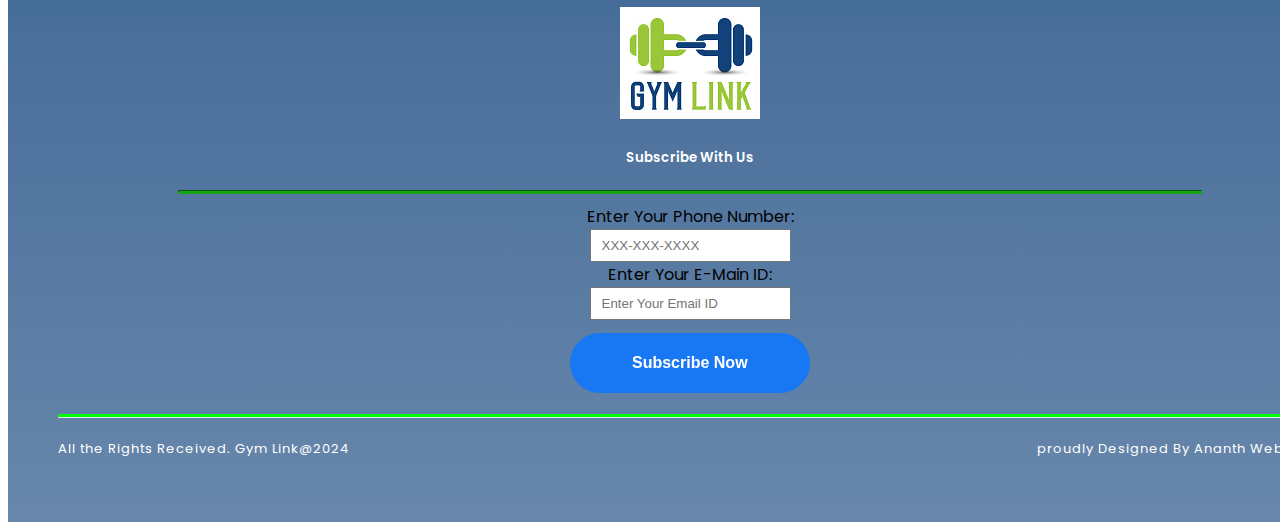
<file: gallery.html>
<!doctype html>
<html lang="en">
  <head>
    <meta charset="utf-8">
    <meta name="viewport" content="width=device-width, initial-scale=1">
    <title>GYM-D-Link</title>
    <link href="https://cdn.jsdelivr.net/npm/bootstrap@5.3.2/dist/css/bootstrap.min.css" rel="stylesheet" integrity="sha384-T3c6CoIi6uLrA9TneNEoa7RxnatzjcDSCmG1MXxSR1GAsXEV/Dwwykc2MPK8M2HN" crossorigin="anonymous">
    <link rel="stylesheet" href="./gallery.css">
    <link rel="preconnect" href="https://fonts.googleapis.com">
<link rel="preconnect" href="https://fonts.gstatic.com" crossorigin>
<link href="https://fonts.googleapis.com/css2?family=Poppins&display=swap" rel="stylesheet">
  </head>
  <body>

    <!-- Navigation Setion -->
   
  

    <nav class="navbar navbar-expand-lg navbar-dark p-3" id="headerNav">
      <div class="container-fluid">
        <a class="navbar-brand d-block d-lg-none" href="#">
          <img src="./Images/Logo (2).png" height="80" />
        </a>
        <button class="navbar-toggler" type="button" data-bs-toggle="collapse" data-bs-target="#navbarNavDropdown" aria-controls="navbarNavDropdown" aria-expanded="false" aria-label="Toggle navigation">
          <span class="navbar-toggler-icon"></span>
        </button>
    
        <div class=" collapse navbar-collapse" id="navbarNavDropdown">
          <ul class="navbar-nav mx-auto ">
            <li class="nav-item">
              <a class="nav-link mx-2 " aria-current="page" href="./index.html">Home</a>
            </li>
            <li class="nav-item">
              <a class="nav-link mx-2" href="./AboutUs.html">About Us</a>
            </li>
            <li class="nav-item">
              <a class="nav-link mx-2" href="#">Services</a>
            </li>
            <li class="nav-item d-none d-lg-block">
              <a class="nav-link mx-2" href="#">
                <img src="./Images/Logo (2).png" height="80" />
              </a>
            </li>
            
            <li class="nav-item">
              <a class="nav-link mx-2" href="./OurStaff.html">Our Staff</a>
            </li>
            <li class="nav-item">
              <a class="nav-link mx-2 active" href="#">Gallery</a>
            </li>
            <li class="nav-item">
              <a class="nav-link mx-2" href="./Contact.html">Contact</a>
            </li>
            <!-- <li class="nav-item dropdown">
              <a class="nav-link mx-2 dropdown-toggle" href="#" id="navbarDropdownMenuLink" role="button" data-bs-toggle="dropdown" aria-expanded="false">
                Company
              </a>
              <ul class="dropdown-menu" aria-labelledby="navbarDropdownMenuLink">
                <li><a class="dropdown-item" href="#">Blog</a></li>
                <li><a class="dropdown-item" href="#">About Us</a></li>
                <li><a class="dropdown-item" href="#">Contact us</a></li>
              </ul>
            </li> -->
          </ul>
        </div>
      </div>
    </nav>

 
<!-- Hero Section -->
<div class="StaffBg">
<div class="row ">
  
    <div class="col-sm-9 StaffText">
      <center class="StafftextBg">
        <h1>Our<span class="greencolors"> Gallery</span></h1>
       
      </center>
    </div>
    <div class="col-3"></div>
 
 </div>
</div>

 <!-- video section-->

 <div class="row">
    <div class="col-sm vidTitle">
        <center>
        <h3>Videos</h3>
    </center>

    </div>

 </div>

 <div class="container">
 <div class="row videoRow1">
    <div class="col-sm">
        <iframe width="560" height="315" src="https://www.youtube.com/embed/yYmWtzXRpqo?si=ygzOcEIRk8sup6C4" title="YouTube video player" frameborder="0" allow="accelerometer; autoplay; clipboard-write; encrypted-media; gyroscope; picture-in-picture; web-share" allowfullscreen></iframe>
    </div>
    <div class="col-sm">
        <iframe width="560" height="315" src="https://www.youtube.com/embed/IpUQElrETw4?si=Be8Hwjj0H7YI64d5" title="YouTube video player" frameborder="0" allow="accelerometer; autoplay; clipboard-write; encrypted-media; gyroscope; picture-in-picture; web-share" allowfullscreen></iframe>
    </div>
    
 </div>
</div>

<div class="container">
    <div class="row videoRow1">
       <div class="col-lg">
        <iframe width="560" height="315" src="https://www.youtube.com/embed/lJGaUsSMOSo?si=Cgf4i9qNsObtU_F8" title="YouTube video player" frameborder="0" allow="accelerometer; autoplay; clipboard-write; encrypted-media; gyroscope; picture-in-picture; web-share" allowfullscreen></iframe>
       </div>
       <div class="col-lg">
        <iframe width="560" height="315" src="https://www.youtube.com/embed/h005nlHMp0k?si=dyjnwr4Js49P4R5P" title="YouTube video player" frameborder="0" allow="accelerometer; autoplay; clipboard-write; encrypted-media; gyroscope; picture-in-picture; web-share" allowfullscreen></iframe>
       </div>
       
    </div>
   </div>

   <!-- photos -->
   <div class="row">
    <div class="col-lg vidTitle">
        <center>
        <h3>Photos</h3>
    </center>

    </div>

 </div>


    <div class="row ">
      <div class="col-12-lg container-fluid">
        <div class="galleryImgs">
           <img src="./Images/gal1.jpg" alt="">
            <img src="./Images/gal2.jpg" alt="">
            <img src="./Images/gal3.jpg" alt="">
        </div>
      </div>
    </div>

    <div class="row">
      <div class="col-12-lg container-fluid">
        <div class="galleryImgs2">
            <img src="./Images/gal4.jpg" alt="">
            <img src="./Images/gal5.jpg" alt="">
            <img src="./Images/gal6.jpg" alt="">
            <img src="./Images/gal7.jpg" alt="">
        </div>
      </div>
      </div>

      
  
<!-- Footer -->

<div class="footer">

<div class="row">
    
    <div class="col-sm">
      <center>
      <h5 class="fHead">Quick Links</h5>
      <hr class="fLine1">
      <p><a class="fpages" href="./index.html">Home</a> </p>
      <p><a class="fpages" href="./AboutUs.html">About Us</a> </p>
      <p><a class="fpages" href="./Services.html">Services</a> </p>
      <p><a class="fpages" href="./OurStaff.html">Our Staff</a> </p>
      <p><a class="fpages" href="./gallery.html">Gallery</a> </p>
      <p><a class="fpages" href="./Contact.html">Contact</a> </p>
    </center>
    </div>
  

    <div class="col-sm">
      <center>
      <h5 class="fHead">Get In Touch With Us</h5>
      <hr class="fLine2">
      <img src="./Images/gymLogo.png" alt="">
    </center>
    </div>

    <div class="col-sm">
      <center>
      <h5 class="fHead">Subscribe With Us</h5>
      <hr class="fLine3">
      <label class="fname" for="phone">Enter Your Phone Number:</label><br>
      <input class="ibox" type="phone"  placeholder="XXX-XXX-XXXX"><br>
      <label class="fname" for="mail">Enter Your E-Main ID:</label><br>
      <input class="ibox" type="mail" placeholder="Enter Your Email ID"><br>
      <button class="button1">Subscribe Now</button>
    </center>
    </div>

    <hr class="EndLine">
    <div class="extFooter">
    <div><p>All the Rights Received. Gym Link@2024</p></div>
    <div><p>proudly Designed By Ananth Web Labs</p></div>
  </div>
</div>
</div>



    <script src="https://cdn.jsdelivr.net/npm/bootstrap@5.3.2/dist/js/bootstrap.bundle.min.js" integrity="sha384-C6RzsynM9kWDrMNeT87bh95OGNyZPhcTNXj1NW7RuBCsyN/o0jlpcV8Qyq46cDfL" crossorigin="anonymous"></script>
  </body>
</html>
</file>
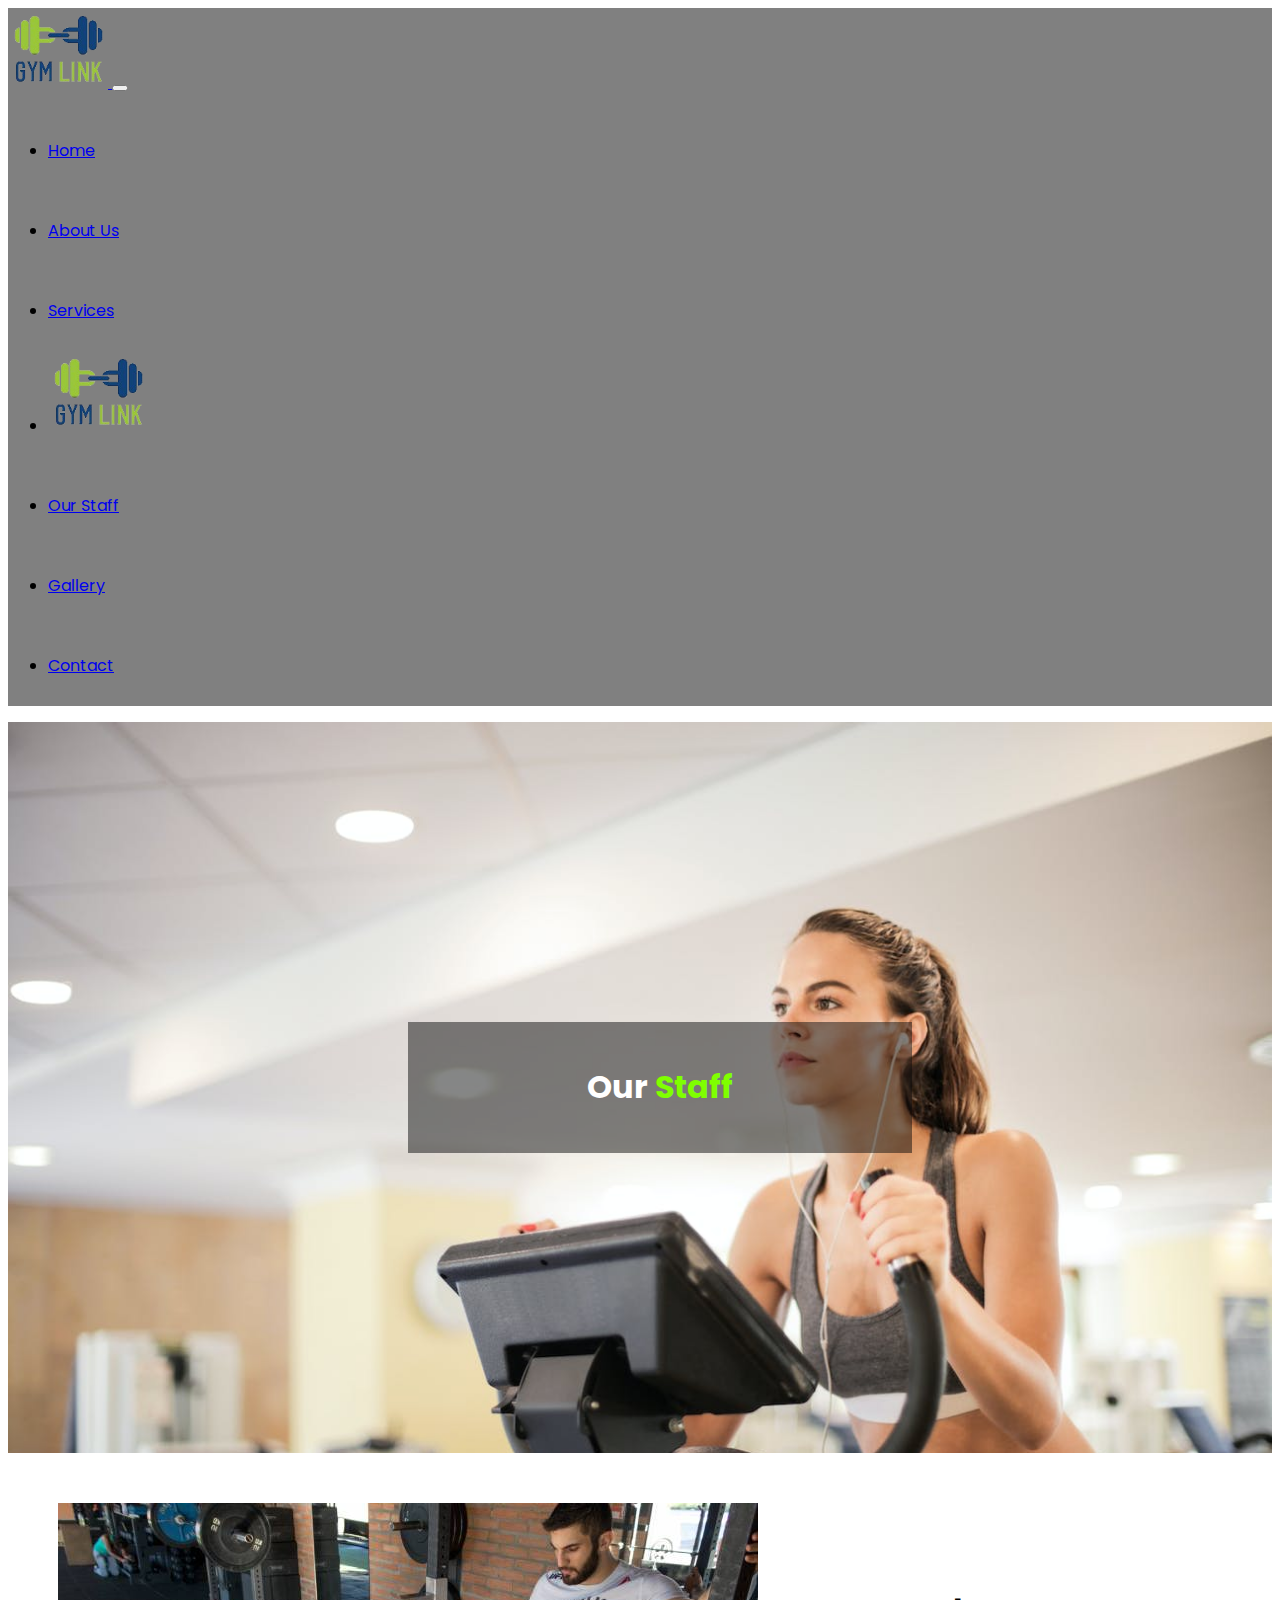
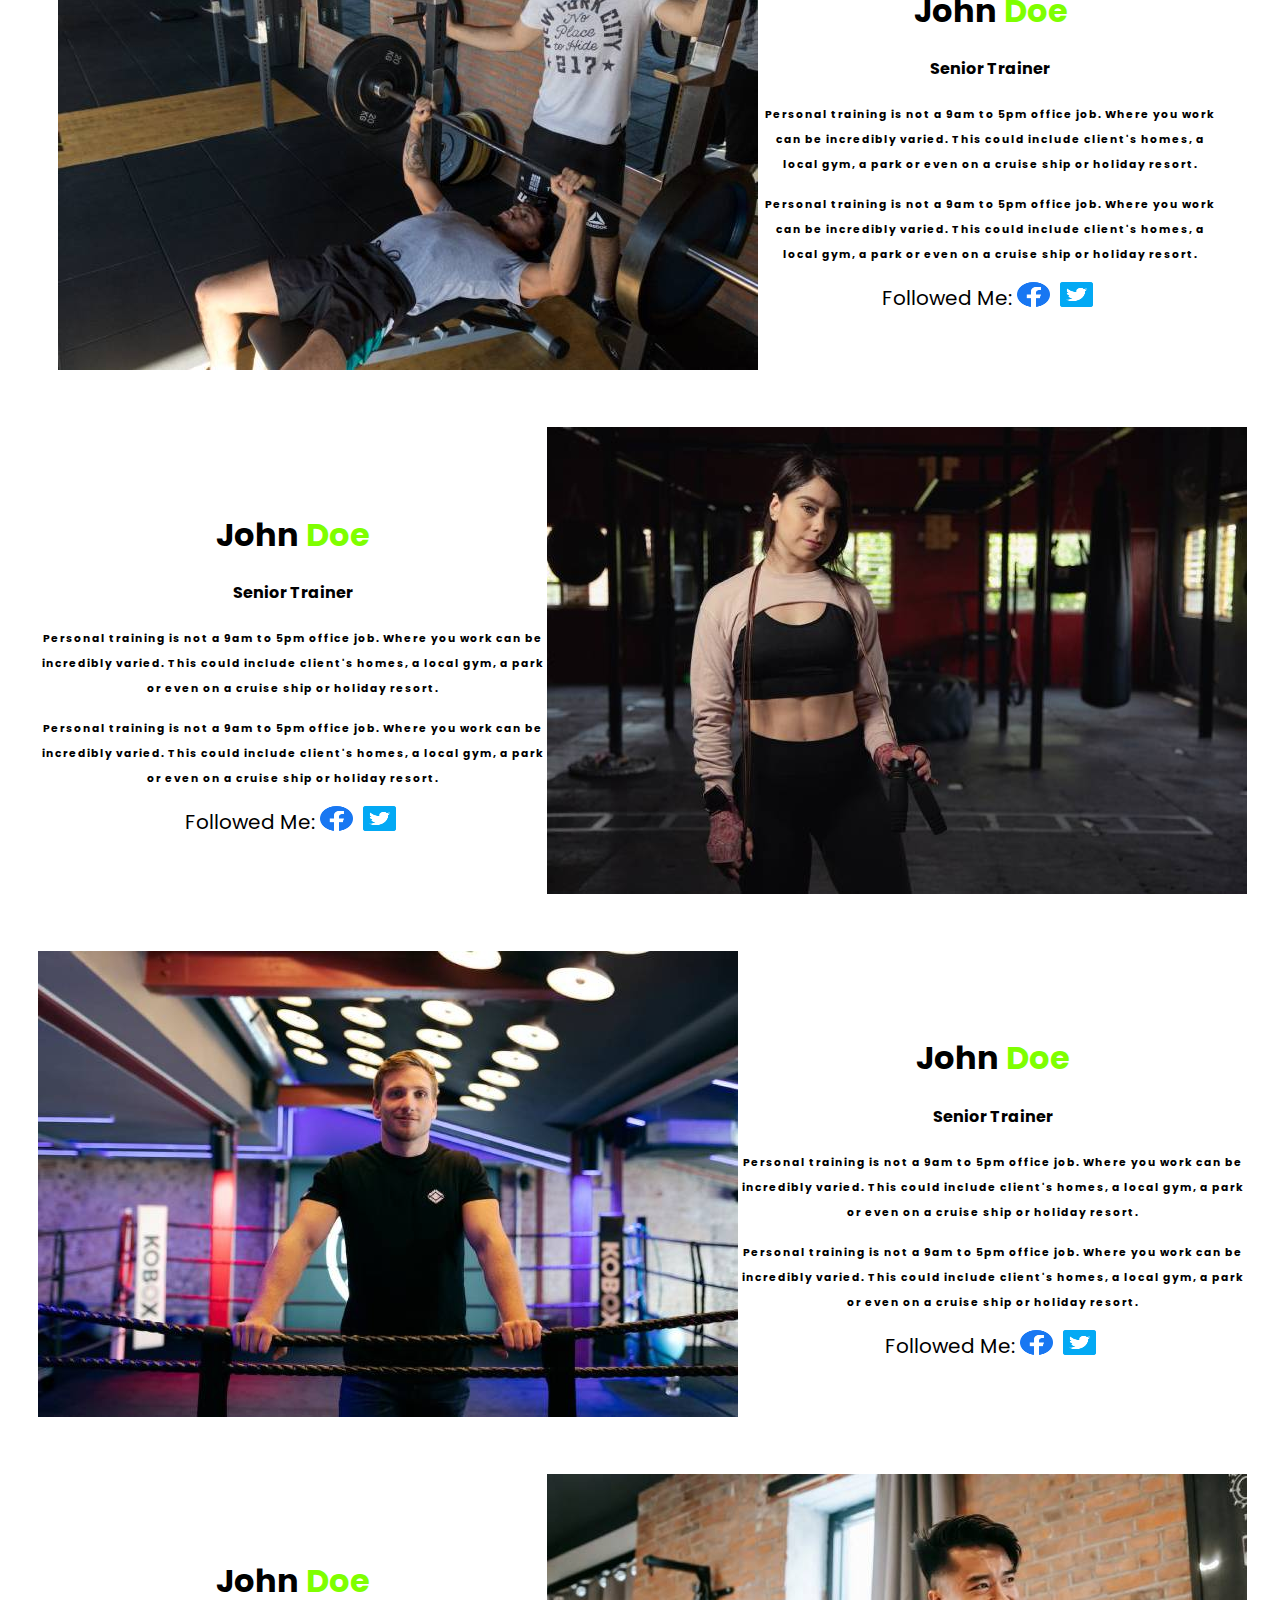
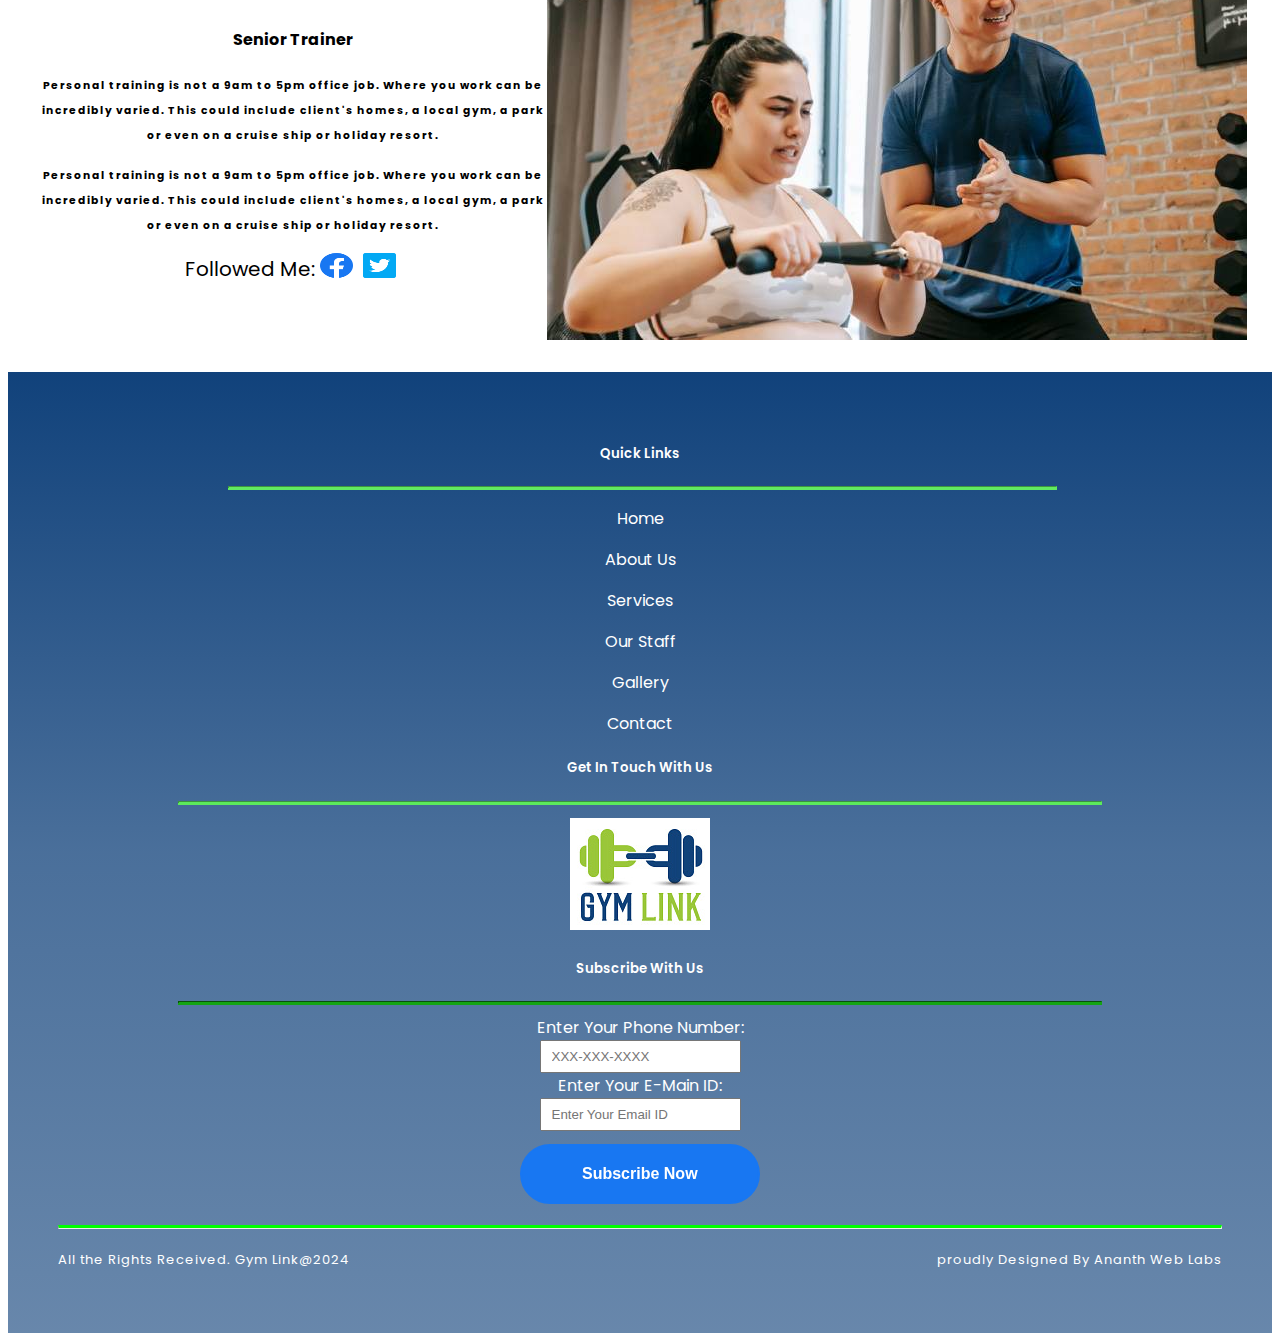
<file: OurStaff.html>
<!doctype html>
<html lang="en">
  <head>
    <meta charset="utf-8">
    <meta name="viewport" content="width=device-width, initial-scale=1">
    <title>GYM-D-Link</title>
    <link href="https://cdn.jsdelivr.net/npm/bootstrap@5.3.2/dist/css/bootstrap.min.css" rel="stylesheet" integrity="sha384-T3c6CoIi6uLrA9TneNEoa7RxnatzjcDSCmG1MXxSR1GAsXEV/Dwwykc2MPK8M2HN" crossorigin="anonymous">
    <link rel="stylesheet" href="./OurStaff.css">
    <link rel="preconnect" href="https://fonts.googleapis.com">
<link rel="preconnect" href="https://fonts.gstatic.com" crossorigin>
<link href="https://fonts.googleapis.com/css2?family=Poppins&display=swap" rel="stylesheet">
  </head>
  <body>

    
    <!-- Navigation -->
    <nav class="navbar navbar-expand-lg navbar-dark p-3" id="headerNav">
        <div class="container-fluid">
          <a class="navbar-brand d-block d-lg-none" href="#">
            <img src="./Images/Logo (2).png" height="80" />
          </a>
          <button class="navbar-toggler" type="button" data-bs-toggle="collapse" data-bs-target="#navbarNavDropdown" aria-controls="navbarNavDropdown" aria-expanded="false" aria-label="Toggle navigation">
            <span class="navbar-toggler-icon"></span>
          </button>
      
          <div class=" collapse navbar-collapse" id="navbarNavDropdown">
            <ul class="navbar-nav mx-auto ">
              <li class="nav-item">
                <a class="nav-link mx-2 " aria-current="page" href="./index.html">Home</a>
              </li>
              <li class="nav-item">
                <a class="nav-link mx-2" href="./AboutUs.html">About Us</a>
              </li>
              <li class="nav-item">
                <a class="nav-link mx-2" href="./Services.html">Services</a>
              </li>
              <li class="nav-item d-none d-lg-block">
                <a class="nav-link mx-2" href="#">
                  <img src="./Images/Logo (2).png" height="80" />
                </a>
              </li>
              
              <li class="nav-item">
                <a class="nav-link mx-2 active" href="#">Our Staff</a>
              </li>
              <li class="nav-item">
                <a class="nav-link mx-2" href="./gallery.html">Gallery</a>
              </li>
              <li class="nav-item">
                <a class="nav-link mx-2" href="./Contact.html">Contact</a>
              </li>
              <!-- <li class="nav-item dropdown">
                <a class="nav-link mx-2 dropdown-toggle" href="#" id="navbarDropdownMenuLink" role="button" data-bs-toggle="dropdown" aria-expanded="false">
                  Company
                </a>
                <ul class="dropdown-menu" aria-labelledby="navbarDropdownMenuLink">
                  <li><a class="dropdown-item" href="#">Blog</a></li>
                  <li><a class="dropdown-item" href="#">About Us</a></li>
                  <li><a class="dropdown-item" href="#">Contact us</a></li>
                </ul>
              </li> -->
            </ul>
          </div>
        </div>
      </nav>

<!-- Our Staff -->
<div class="StaffBg">
<div class="row ">
  
    <div class="col-8 StaffText">
      <center class="StafftextBg">
        <h1>Our<span class="greencolors"> Staff</span></h1>
       
      </center>
    </div>
 
 </div>
</div>


<!-- Staff With Content -->

<center>
<div class="row staffContent container-fluid">
    <div class="col-6">
        <img src="./Images/staff11.jpg"/>
    </div>


    <div class="col-6 staffAll">
        <div class="staffTitle1"><h1>John <span class="greencolors"> Doe</span></h1></div>
        <div class="staffTitle2"><h4>Senior Trainer</h4></div>
        <div class="defStaff"><h6>Personal training is not a 9am to 5pm office job.
             Where you work can be incredibly varied. This could include 
             client's homes, a local gym, a park or even on a cruise ship
              or holiday resort.</h6>
              <h6>Personal training is not a 9am to 5pm office job.
                Where you work can be incredibly varied. This could include 
                client's homes, a local gym, a park or even on a cruise ship
                 or holiday resort.</h6></div>

        <div class="followedContent">
            <div class="FollowLine">Followed Me:</div>
            <div class="facebookImg"><img src="./Images/facebook.png"/></div>
            <div class="twitterImg"><img src="./Images/twitter.png"/></div>
        </div>

    </div>

</div>
</center>

<center>
    <div class="row staffContent2 container-fluid">
        
    
    
        <div class="col-6 staffAll">
            <div class="staffTitle1"><h1>John <span class="greencolors"> Doe</span></h1></div>
            <div class="staffTitle2"><h4>Senior Trainer</h4></div>
            <div class="defStaff"><h6>Personal training is not a 9am to 5pm office job.
                 Where you work can be incredibly varied. This could include 
                 client's homes, a local gym, a park or even on a cruise ship
                  or holiday resort.</h6>
                  <h6>Personal training is not a 9am to 5pm office job.
                    Where you work can be incredibly varied. This could include 
                    client's homes, a local gym, a park or even on a cruise ship
                     or holiday resort.</h6></div>
    
            <div class="followedContent">
                <div class="FollowLine">Followed Me:</div>
                <div class="facebookImg"><img src="./Images/facebook.png"/></div>
                <div class="twitterImg"><img src="./Images/twitter.png"/></div>
            </div>
    
        </div>
    
        <div class="col-6">
            <img src="./Images/staff22.jpg"/>
        </div>
    </div>
    </center>

    <center>
        <div class="row staffContent2 container-fluid">
            <div class="col-6">
                <img src="./Images/staff33.jpg"/>
            </div>
        
        
            <div class="col-6 staffAll">
                <div class="staffTitle1"><h1>John <span class="greencolors"> Doe</span></h1></div>
                <div class="staffTitle2"><h4>Senior Trainer</h4></div>
                <div class="defStaff"><h6>Personal training is not a 9am to 5pm office job.
                     Where you work can be incredibly varied. This could include 
                     client's homes, a local gym, a park or even on a cruise ship
                      or holiday resort.</h6>
                      <h6>Personal training is not a 9am to 5pm office job.
                        Where you work can be incredibly varied. This could include 
                        client's homes, a local gym, a park or even on a cruise ship
                         or holiday resort.</h6></div>
        
                <div class="followedContent">
                    <div class="FollowLine">Followed Me:</div>
                    <div class="facebookImg"><img src="./Images/facebook.png"/></div>
                    <div class="twitterImg"><img src="./Images/twitter.png"/></div>
                </div>
        
            </div>
        
        </div>
        </center>

        <center>
            <div class="row staffContent2 container-fluid">
                
            
            
                <div class="col-6 staffAll">
                    <div class="staffTitle1"><h1>John <span class="greencolors"> Doe</span></h1></div>
                    <div class="staffTitle2"><h4>Senior Trainer</h4></div>
                    <div class="defStaff"><h6>Personal training is not a 9am to 5pm office job.
                         Where you work can be incredibly varied. This could include 
                         client's homes, a local gym, a park or even on a cruise ship
                          or holiday resort.</h6>
                          <h6>Personal training is not a 9am to 5pm office job.
                            Where you work can be incredibly varied. This could include 
                            client's homes, a local gym, a park or even on a cruise ship
                             or holiday resort.</h6></div>
            
                    <div class="followedContent">
                        <div class="FollowLine">Followed Me:</div>
                        <div class="facebookImg"><img src="./Images/facebook.png"/></div>
                        <div class="twitterImg"><img src="./Images/twitter.png"/></div>
                    </div>
            
                </div>

                <div class="col-6">
                    <img src="./Images/staff44.jpg"/>
                </div>
            
            </div>
            </center>


  <!-- Footer -->
  <div class="footer">
  <div class="row container-fluid ">
    
    <div class="col-4">
      <center>
      <h5 class="fHead">Quick Links</h5>
      <hr class="fLine1">
      <p><a class="fpages" href="./index.html">Home</a> </p>
      <p><a class="fpages" href="./AboutUs.html">About Us</a> </p>
      <p><a class="fpages" href="./AboutUs.html">Services</a> </p>
      <p><a class="fpages" href="./OurStaff.html">Our Staff</a> </p>
      <p><a class="fpages" href="./gallery.html">Gallery</a> </p>
      <p><a class="fpages" href="./Contact.html">Contact</a> </p>
    </center>
    </div>
  

    <div class="col-4">
      <center>
      <h5 class="fHead">Get In Touch With Us</h5>
      <hr class="fLine2">
      <img src="./Images/gymLogo.png" alt="">
    </center>
    </div>

    <div class="col-4">
      <center>
      <h5 class="fHead">Subscribe With Us</h5>
      <hr class="fLine3">
      <label class="fname" for="phone">Enter Your Phone Number:</label><br>
      <input class="ibox" type="phone"  placeholder="XXX-XXX-XXXX"><br>
      <label class="fname" for="mail">Enter Your E-Main ID:</label><br>
      <input class="ibox" type="mail" placeholder="Enter Your Email ID"><br>
      <button class="button1">Subscribe Now</button>
    </center>
    </div>

    <hr class="EndLine">
    <div class="extFooter">
    <div><p>All the Rights Received. Gym Link@2024</p></div>
    <div><p>proudly Designed By Ananth Web Labs</p></div>
  </div>
</div>
</div>

<script src="https://cdn.jsdelivr.net/npm/bootstrap@5.3.2/dist/js/bootstrap.bundle.min.js" integrity="sha384-C6RzsynM9kWDrMNeT87bh95OGNyZPhcTNXj1NW7RuBCsyN/o0jlpcV8Qyq46cDfL" crossorigin="anonymous"></script>
    
    </body>
</file>
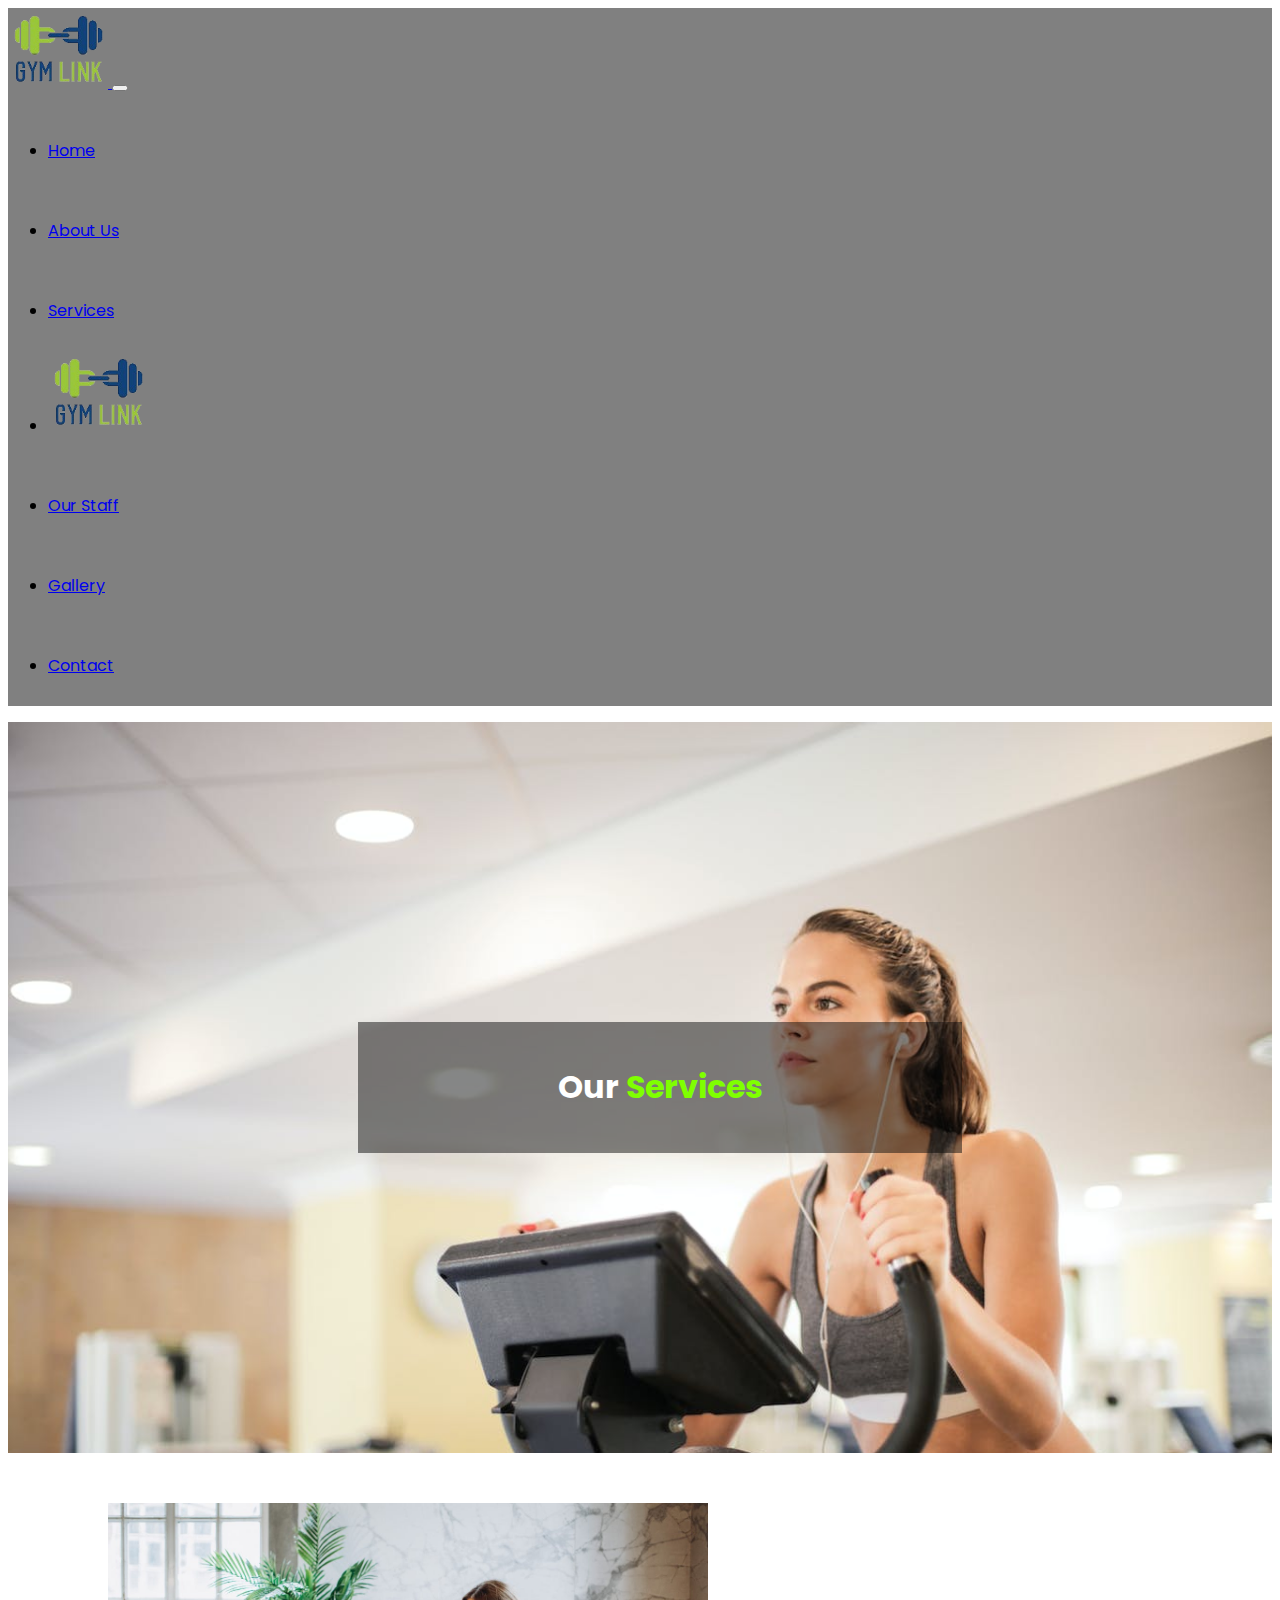
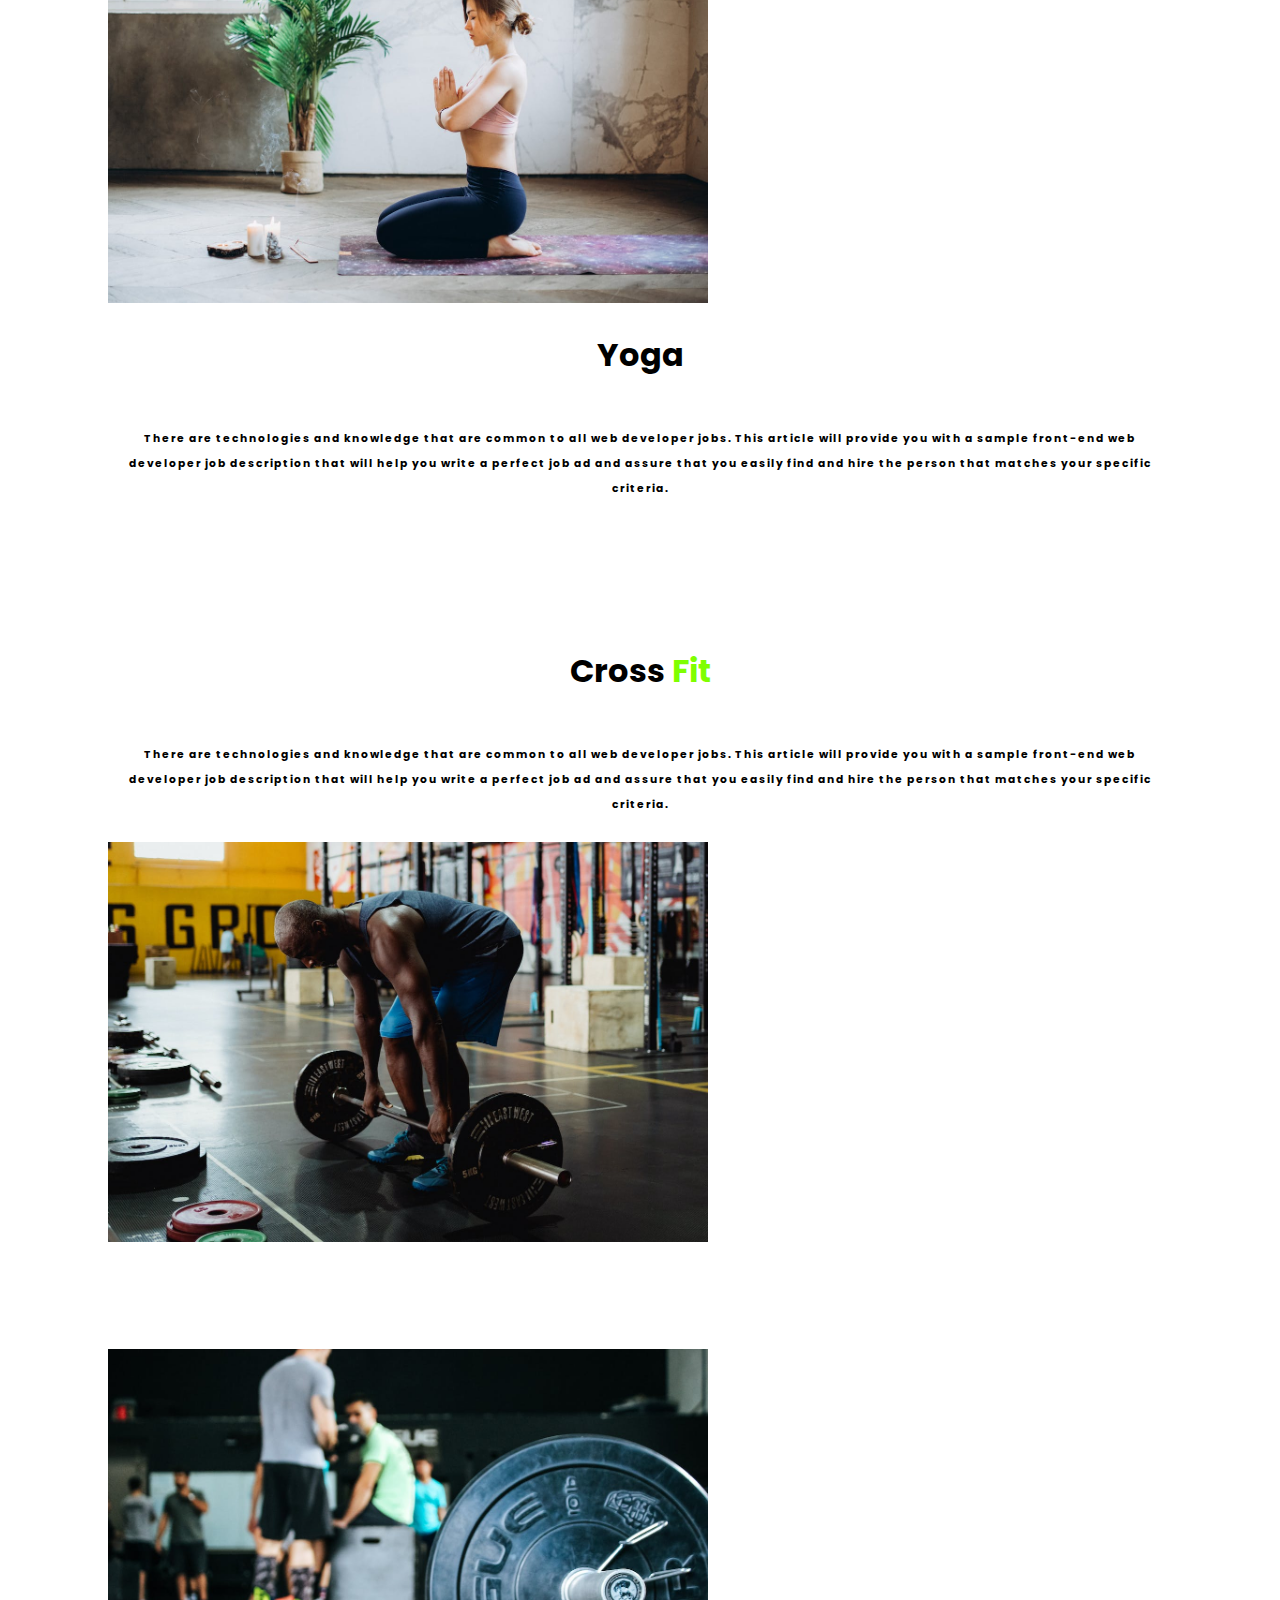
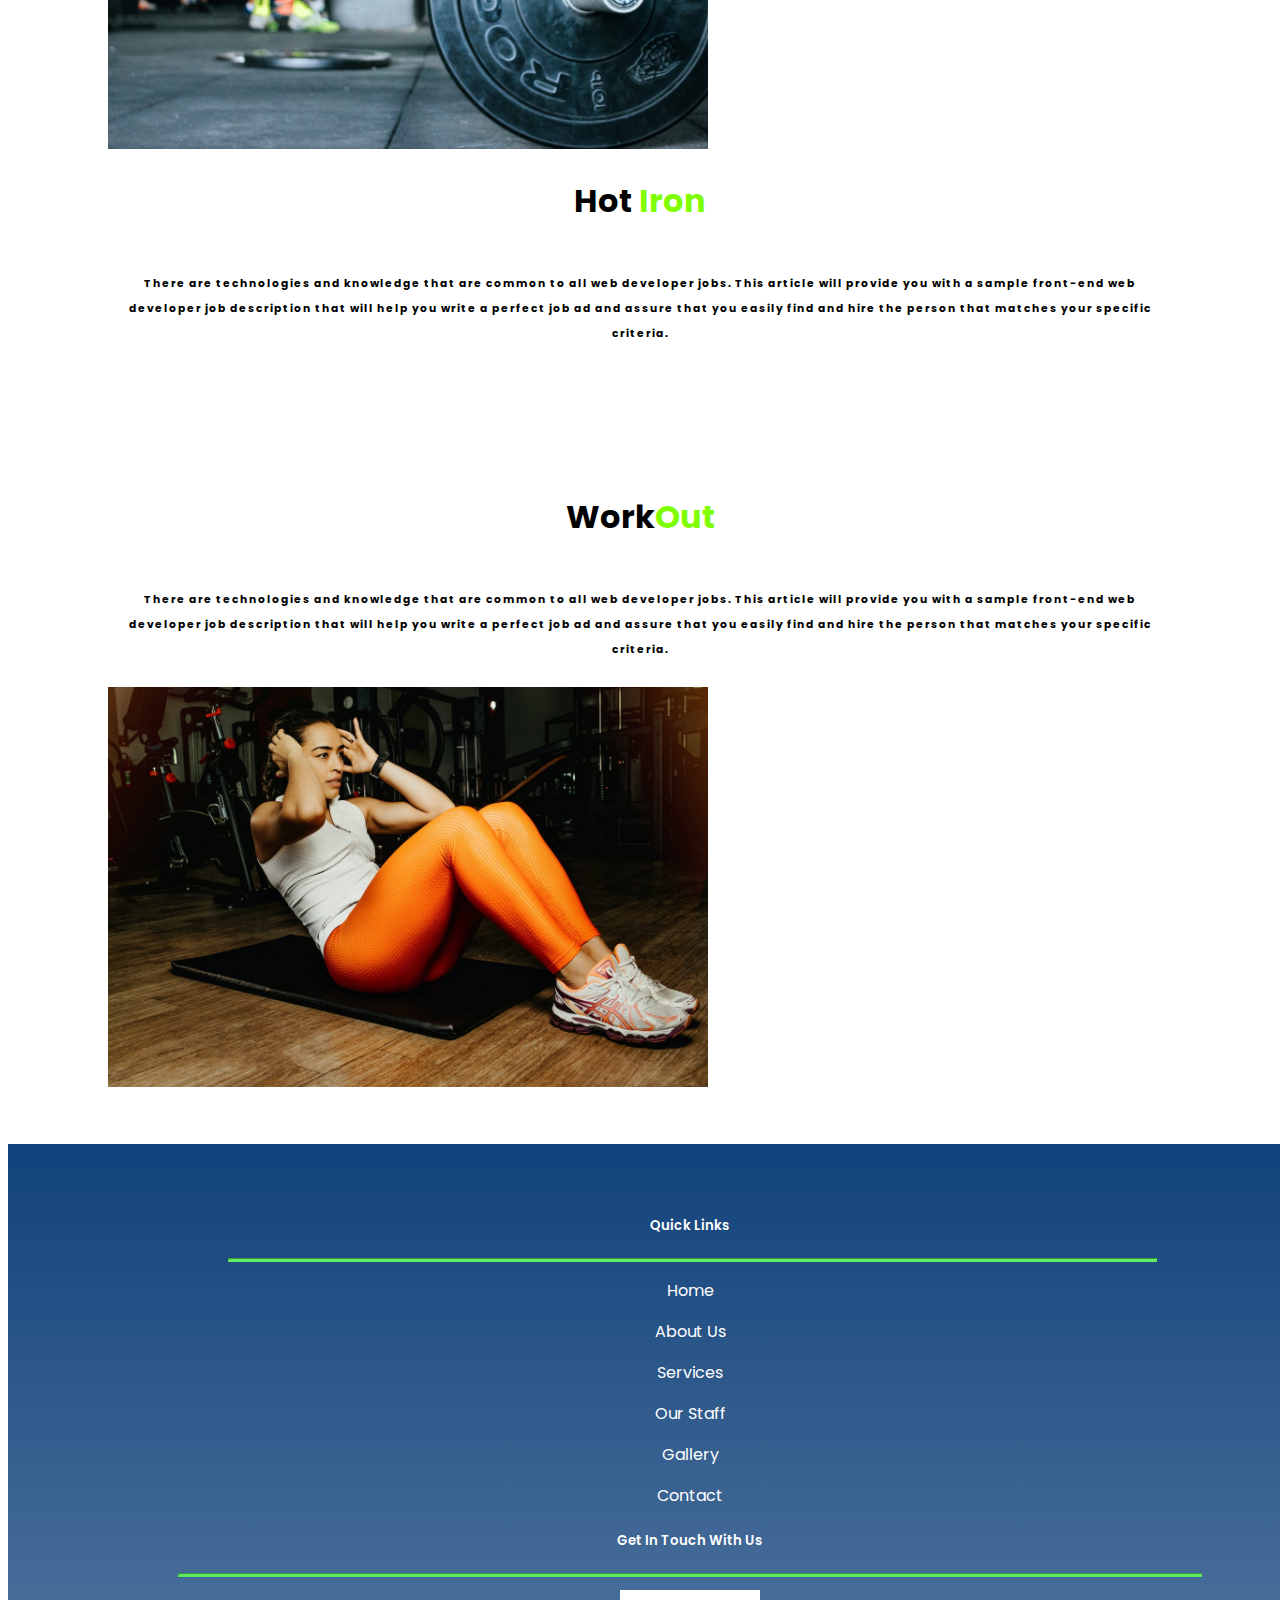
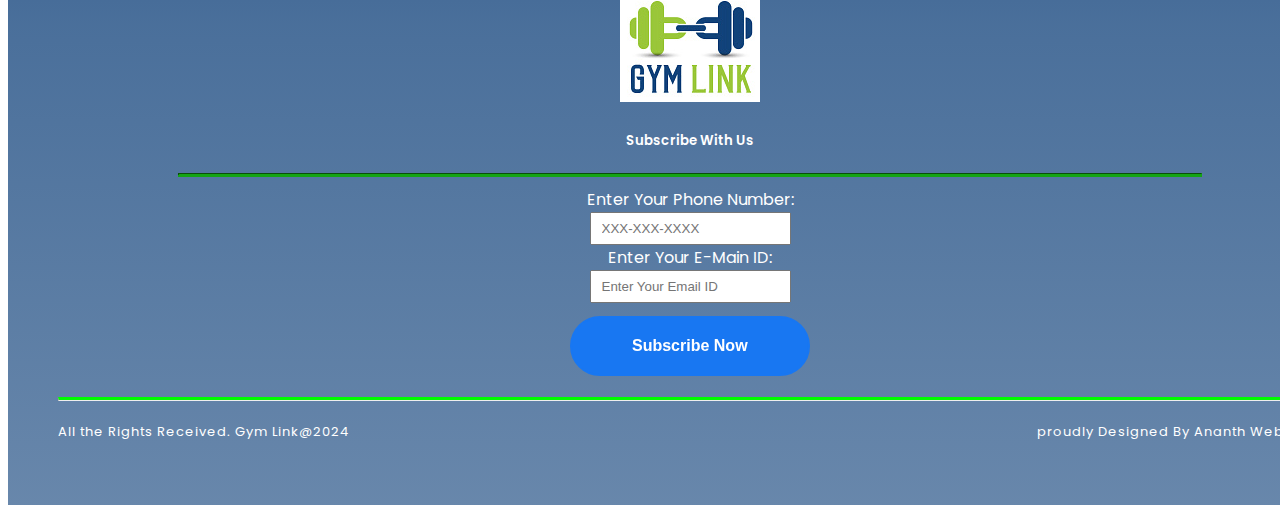
<file: Services.html>
<!doctype html>
<html lang="en">
  <head>
    <meta charset="utf-8">
    <meta name="viewport" content="width=device-width, initial-scale=1">
    <title>GYM-D-Link</title>
    <link href="https://cdn.jsdelivr.net/npm/bootstrap@5.3.2/dist/css/bootstrap.min.css" rel="stylesheet" integrity="sha384-T3c6CoIi6uLrA9TneNEoa7RxnatzjcDSCmG1MXxSR1GAsXEV/Dwwykc2MPK8M2HN" crossorigin="anonymous">
    <link rel="stylesheet" href="./Services.css">
    <link rel="preconnect" href="https://fonts.googleapis.com">
<link rel="preconnect" href="https://fonts.gstatic.com" crossorigin>
<link href="https://fonts.googleapis.com/css2?family=Poppins&display=swap" rel="stylesheet">
  </head>
  <body>
    <!-- Navigation -->
    <nav class="navbar navbar-expand-lg navbar-dark p-3" id="headerNav">
        <div class="container-fluid">
          <a class="navbar-brand d-block d-lg-none" href="#">
            <img src="./Images/Logo (2).png" height="80" />
          </a>
          <button class="navbar-toggler" type="button" data-bs-toggle="collapse" data-bs-target="#navbarNavDropdown" aria-controls="navbarNavDropdown" aria-expanded="false" aria-label="Toggle navigation">
            <span class="navbar-toggler-icon"></span>
          </button>
      
          <div class=" collapse navbar-collapse" id="navbarNavDropdown">
            <ul class="navbar-nav mx-auto ">
              <li class="nav-item">
                <a class="nav-link mx-2 " aria-current="page" href="./index.html">Home</a>
              </li>
              <li class="nav-item">
                <a class="nav-link mx-2" href="./AboutUs.html">About Us</a>
              </li>
              <li class="nav-item">
                <a class="nav-link mx-2 active" href="#">Services</a>
              </li>
              <li class="nav-item d-none d-lg-block">
                <a class="nav-link mx-2" href="#">
                  <img src="./Images/Logo (2).png" height="80" />
                </a>
              </li>
              
              <li class="nav-item">
                <a class="nav-link mx-2" href="./OurStaff.html">Our Staff</a>
              </li>
              <li class="nav-item">
                <a class="nav-link mx-2" href="./gallery.html">Gallery</a>
              </li>
              <li class="nav-item">
                <a class="nav-link mx-2" href="./Contact.html">Contact</a>
              </li>
              <!-- <li class="nav-item dropdown">
                <a class="nav-link mx-2 dropdown-toggle" href="#" id="navbarDropdownMenuLink" role="button" data-bs-toggle="dropdown" aria-expanded="false">
                  Company
                </a>
                <ul class="dropdown-menu" aria-labelledby="navbarDropdownMenuLink">
                  <li><a class="dropdown-item" href="#">Blog</a></li>
                  <li><a class="dropdown-item" href="#">About Us</a></li>
                  <li><a class="dropdown-item" href="#">Contact us</a></li>
                </ul>
              </li> -->
            </ul>
          </div>
        </div>
      </nav>

<!-- Services Hero Section -->

<div class="ServicesBg">
<div class="row ">
  
    <div class="col-8 ServicesText">
      <center class="ServicestextBg">
        <h1>Our<span class="greencolors"> Services</span></h1>
       
      </center>
    </div>
 
 </div>
</div>

 <!-- Service content  -->

 <div class="defServices row">
    <div class="serviceimg col-6">
        <img src="./Images/pexels-elina-fairytale-3822864.jpg">
    </div>
    <center class="serviceLines col-6">
        <h1>Yoga</h1>
        <h6>There are technologies and knowledge that are common to all web developer jobs. 
            This article will provide you with a sample front-end web developer job description 
            that will help you write a perfect job ad and assure that you easily find and hire the 
            person that matches your specific criteria.</h6>
    </center>
 </div>

 <div class="defServices row">
   
    <center class="serviceLines col-6">
        <h1>Cross <span class="greencolors">Fit</span></h1>
        <h6>There are technologies and knowledge that are common to all web developer jobs. 
            This article will provide you with a sample front-end web developer job description 
            that will help you write a perfect job ad and assure that you easily find and hire the 
            person that matches your specific criteria.</h6>
    </center>
    <div class="serviceimg col-6">
        <img src="./Images/pexels-ketut-subiyanto-4720792.jpg">
    </div>
 </div>

 <div class="defServices row">
    <div class="serviceimg col-6">
        <img src="./Images/pexels-victor-freitas-703016.jpg">
    </div>
    <center class="serviceLines col-6">
        <h1>Hot <span class="greencolors">Iron</span></h1>
        <h6>There are technologies and knowledge that are common to all web developer jobs. 
            This article will provide you with a sample front-end web developer job description 
            that will help you write a perfect job ad and assure that you easily find and hire the 
            person that matches your specific criteria.</h6>
    </center>
 </div>

 <div class="defServices row">
   
    <center class="serviceLines col-6">
        <h1>Work<span class="greencolors">Out</span></h1>
        <h6>There are technologies and knowledge that are common to all web developer jobs. 
            This article will provide you with a sample front-end web developer job description 
            that will help you write a perfect job ad and assure that you easily find and hire the 
            person that matches your specific criteria.</h6>
    </center>
    <div class="serviceimg col-6">
        <img src="./Images/pexels-jonathan-borba-3076516.jpg">
    </div>
 </div>

  <!-- Footer -->
  <div class="footer">
  <div class="row container-fluid ">
    
    <div class="col-4">
      <center>
      <h5 class="fHead">Quick Links</h5>
      <hr class="fLine1">
      <p><a class="fpages" href="./index.html">Home</a> </p>
      <p><a class="fpages" href="./AboutUs.html">About Us</a> </p>
      <p><a class="fpages" href="./Services.html">Services</a> </p>
      <p><a class="fpages" href="./OurStaff.html">Our Staff</a> </p>
      <p><a class="fpages" href="./gallery.html">Gallery</a> </p>
      <p><a class="fpages" href="./Contact.html">Contact</a> </p>
    </center>
    </div>
  

    <div class="col-4">
      <center>
      <h5 class="fHead">Get In Touch With Us</h5>
      <hr class="fLine2">
      <img src="./Images/gymLogo.png" alt="">
    </center>
    </div>

    <div class="col-4">
      <center>
      <h5 class="fHead">Subscribe With Us</h5>
      <hr class="fLine3">
      <label class="fname" for="phone">Enter Your Phone Number:</label><br>
      <input class="ibox" type="phone"  placeholder="XXX-XXX-XXXX"><br>
      <label class="fname" for="mail">Enter Your E-Main ID:</label><br>
      <input class="ibox" type="mail" placeholder="Enter Your Email ID"><br>
      <button class="button1">Subscribe Now</button>
    </center>
    </div>

    <hr class="EndLine">
    <div class="extFooter">
    <div><p>All the Rights Received. Gym Link@2024</p></div>
    <div><p>proudly Designed By Ananth Web Labs</p></div>
  </div>
</div>
</div>

 
 <script src="https://cdn.jsdelivr.net/npm/bootstrap@5.3.2/dist/js/bootstrap.bundle.min.js" integrity="sha384-C6RzsynM9kWDrMNeT87bh95OGNyZPhcTNXj1NW7RuBCsyN/o0jlpcV8Qyq46cDfL" crossorigin="anonymous"></script>
      </body>
</file>
<file: Home_style.css>
body{
	font-family: 'Poppins', sans-serif;
  overflow-x: hidden ;
}
.navbar{
	background-color:gray ;
}

@media screen and (min-width:992px){
	.nav-item {
	line-height:80px;
	}
  }

  /* Hero Section */

  .heroBg{
	background-color: rgba(0, 0, 0, 0.24);
	background-image:url(./Images/Bgimage.jpg);
	background-repeat: no-repeat;
	background-size: cover;
	
	position: relative;
	z-index: -1;
  }
  .heroText{
	
	align-items: center;
	padding: 300px 0px;
  }
  .herotextBg{
	width: 100%;
	color: white;
	padding: 20px;
	background-color: rgba(10, 10, 10, 0.493);
	
  }

  /* About Section */

  .abtCircle{
	position: absolute;
	z-index: -1;
  }
  .aboutSection{
	padding: 50px 100px;
  }
  .abtRight{
	padding-top: 30px;
  }

  /* Footer */

.footer{
	background-image: linear-gradient(#11427B, #11427bc2,#11427ba2);
	padding: 50px;
	width: 100%;
}

.button1 {
  appearance: none;
  background-color:#1877F2;
  border:2px solid #1877F2;
  border-radius: 30px;
  box-sizing: border-box;
  color: #FFFFFF;
  cursor: pointer;
  display: inline-block;
  font-family: Roobert,-apple-system,BlinkMacSystemFont,"Segoe UI",Helvetica,Arial,sans-serif,"Apple Color Emoji","Segoe UI Emoji","Segoe UI Symbol";
  font-size: 16px;
  font-weight: 600;
  line-height: normal;
  margin: 0;
  min-height: 60px;
  min-width: 0;
  outline: none;
  padding: 16px 24px;
  text-align: center;
  text-decoration: none;
  transition: all 300ms cubic-bezier(.23, 1, 0.32, 1);
  user-select: none;
  -webkit-user-select: none;
  touch-action: manipulation;
  
  will-change: transform;
}

.button1:disabled {
  pointer-events: none;
}

.button1:hover {
	background-color: #1876f2ab;
  box-shadow: rgba(0, 0, 0, 0.25) 0 8px 15px;
  transform: translateY(-2px);
}

.button1:active {
  box-shadow: none;
  transform: translateY(0);
}
.fpages{
  text-decoration: none;
  color:white;
}
.fHead{
  color: white;
  font-weight: 600;
  

}
.fLine1{
  border-bottom: solid 3px;
  border-color: rgb(97, 235, 97);
  margin: 10px 165px 10px 170px;

}
.fLine2{
  border-bottom: solid 3px;
  border-color: rgb(92, 234, 92);
  margin: 2px 120px 13px 120px;

}
.fLine3{
  border-bottom: solid 3px;
  border-color: rgb(20, 164, 20);
  margin: 10px 120px;

}
.fname{
  padding: 7px 0px;

}
.ibox{
  padding: 7px 10px;
}
.button1{
  padding: 0px 60px;
  margin: 13px 0px;
}
.EndLine{
  color: rgb(92, 234, 92);
  border-top: 3px solid rgb(0, 255, 0);

}

.footer label{
  color: white;

}
.extFooter{
  display: flex;
  justify-content: space-between;
}
.extFooter p{
  font-size: 13px;
  color: white;
  letter-spacing: 1px;
}
</file>
<file: AboutUs.css>
body{
	font-family: 'Poppins', sans-serif;
  overflow-x: hidden ;
}
.navbar{
	background-color:gray ;
}

@media screen and (min-width:992px){
	.nav-item {
	line-height:80px;
	}
  }

  /* AboutUs Section */

  .abBg{
	background-color: rgba(0, 0, 0, 0.24);
	background-image:url(./Images/pexels-andrea-piacquadio-3757954.jpg);
	background-repeat: no-repeat;
	background-size:cover;
    
	
	position: relative;
	z-index: -1;
  }
  .abText{
	
	/* align-items: center; */
	padding: 300px 400px;
  }
  .abtextBg{
	width: 100%;
	color: white;
    font-weight: bold;
	padding: 20px;
	background-color: rgba(10, 10, 10, 0.493);
	
  }
  .greencolor{
    color: chartreuse;
    font-weight: bold;
  }
.abphragraph{
    padding: 50px 300px;
}
.abphragraph h6{
    padding: 10px 0px;
    letter-spacing: 1px;
    line-height: 25px;
}
.abphragraph h1{
    color:rgb(4, 4, 118);
    font-weight: bold;
}
  
.abContent{
    display: flex;
    padding: 0px 160px 0px 150px;
    letter-spacing: 1px;
    margin: 0px 0px 15px 0px;
}
.num1 h1{
    color:chartreuse;
    font-size: 150px;
    padding: 0px 0px 0px 150px;

}
.abpage{
    padding: 0px 80px 0px 0px;
}
.abpage h3{
    color: rgb(4, 4, 118);
    font-weight: bold;
}
.abpage h6{
line-height:25px;
}

  /* Footer */

  .footer{
    background-image: linear-gradient(#11427B, #11427bc2,#11427ba2);
    padding: 50px;
    width: 100%;
  }
  
  .button1 {
    appearance: none;
    background-color:#1877F2;
    border:2px solid #1877F2;
    border-radius: 30px;
    box-sizing: border-box;
    color: #FFFFFF;
    cursor: pointer;
    display: inline-block;
    font-family: Roobert,-apple-system,BlinkMacSystemFont,"Segoe UI",Helvetica,Arial,sans-serif,"Apple Color Emoji","Segoe UI Emoji","Segoe UI Symbol";
    font-size: 16px;
    font-weight: 600;
    line-height: normal;
    margin: 0;
    min-height: 60px;
    min-width: 0;
    outline: none;
    padding: 16px 24px;
    text-align: center;
    text-decoration: none;
    transition: all 300ms cubic-bezier(.23, 1, 0.32, 1);
    user-select: none;
    -webkit-user-select: none;
    touch-action: manipulation;
    
    will-change: transform;
  }
  
  .button1:disabled {
    pointer-events: none;
  }
  
  .button1:hover {
    background-color: #1876f2ab;
    box-shadow: rgba(0, 0, 0, 0.25) 0 8px 15px;
    transform: translateY(-2px);
  }
  
  .button1:active {
    box-shadow: none;
    transform: translateY(0);
  }
  .fpages{
    text-decoration: none;
    color:white;
  }
  .fHead{
    color: white;
    font-weight: 600;
    
  
  }
  .fLine1{
    border-bottom: solid 3px;
    border-color: rgb(97, 235, 97);
    margin: 10px 165px 10px 170px;
  
  }
  .fLine2{
    border-bottom: solid 3px;
    border-color: rgb(92, 234, 92);
    margin: 2px 120px 13px 120px;
  
  }
  .fLine3{
    border-bottom: solid 3px;
    border-color: rgb(20, 164, 20);
    margin: 10px 120px;
  
  }
  .fname{
    padding: 7px 0px;
  
  }
  .ibox{
    padding: 7px 10px;
  }
  .button1{
    padding: 0px 60px;
    margin: 13px 0px;
  }
  .EndLine{
    color: rgb(92, 234, 92);
    border-top: 3px solid rgb(0, 255, 0);
  
  }
  .footer label{
    color: white;
  
  }
  .extFooter{
    display: flex;
    justify-content: space-between;
  }
  .extFooter p{
    font-size: 13px;
    color: white;
    letter-spacing: 1px;
  }
</file>
<file: Contact.css>
body{
	font-family: 'Poppins', sans-serif;
  overflow-x: hidden ;
  
}
.navbar{
	background-color:gray ;
}

@media screen and (min-width:992px){
	.nav-item {
	line-height:80px;
	}
  }

  /* contact hero section */

  .StaffBg{
    background-color: rgba(0, 0, 0, 0.24);
    background-image:url(./Images/pexels-andrea-piacquadio-3757954.jpg);
    background-size: cover;
    background-repeat: no-repeat;
    background-attachment: fixed;
    background-position: center;    
    
    position: relative;
    z-index: -1;
  }
  .StaffText{
    padding: 300px 400px;
  }
  .StafftextBg{
    /* width: 100%; */
    color: white;
    font-weight: bold;
    padding: 20px;
    background-color: rgba(10, 10, 10, 0.493);
    
  }
  .greencolors{
    color: chartreuse;
    font-weight: bold;
  }

  /* contact form */
  .contactForm{
    align-items: center;
    justify-content: center;
    background-color: #ccc;
    padding: 50px 20px 50px 20px;
    /* width: 70%; */
  }

  .formBg{
    padding: 50px 20px;
  }

  .formBg input{
    padding: 20px 30px;
    margin: 2px 0px;
    width: 80%;
  }
  .formBg button{
    width: 80%;
  }
  .contactInfo{
    padding: 80px 20px 0px 20px;
    justify-content: center;
  }
  .contactInfo h3{
    color: #97AF57;
  }



  
       /* Footer */

.footer{
	background-image: linear-gradient(#11427B, #11427bc2,#11427ba2);
	padding: 50px;
	width: 100%;
}
.footer label{
  color: white;

}

.button1 {
  appearance: none;
  background-color:#1877F2;
  border:2px solid #1877F2;
  border-radius: 30px;
  box-sizing: border-box;
  color: #FFFFFF;
  cursor: pointer;
  display: inline-block;
  font-family: Roobert,-apple-system,BlinkMacSystemFont,"Segoe UI",Helvetica,Arial,sans-serif,"Apple Color Emoji","Segoe UI Emoji","Segoe UI Symbol";
  font-size: 16px;
  font-weight: 600;
  line-height: normal;
  margin: 0;
  min-height: 60px;
  min-width: 0;
  outline: none;
  padding: 16px 24px;
  text-align: center;
  text-decoration: none;
  transition: all 300ms cubic-bezier(.23, 1, 0.32, 1);
  user-select: none;
  -webkit-user-select: none;
  touch-action: manipulation;
  
  will-change: transform;
}

.button1:disabled {
  pointer-events: none;
}

.button1:hover {
	background-color: #1876f2ab;
  box-shadow: rgba(0, 0, 0, 0.25) 0 8px 15px;
  transform: translateY(-2px);
}

.button1:active {
  box-shadow: none;
  transform: translateY(0);
}
.fpages{
  text-decoration: none;
  color:white;
}
.fHead{
  color: white;
  font-weight: 600;
  

}
.fLine1{
  border-bottom: solid 3px;
  border-color: rgb(97, 235, 97);
  margin: 10px 165px 10px 170px;

}
.fLine2{
  border-bottom: solid 3px;
  border-color: rgb(92, 234, 92);
  margin: 2px 120px 13px 120px;

}
.fLine3{
  border-bottom: solid 3px;
  border-color: rgb(20, 164, 20);
  margin: 10px 120px;

}
.fname{
  padding: 7px 0px;

}
.ibox{
  padding: 7px 10px;
}
.button1{
  padding: 0px 60px;
  margin: 13px 0px;
}
.EndLine{
  color: rgb(92, 234, 92);
  border-top: 3px solid rgb(0, 255, 0);

}
.extFooter{
  display: flex;
  justify-content: space-between;
}
.extFooter p{
  font-size: 13px;
  color: white;
  letter-spacing: 1px;
}
</file>
<file: gallery.css>
body{
	font-family: 'Poppins', sans-serif;
  overflow-x: hidden ;
  
}
.navbar{
	background-color:gray ;
}

@media screen and (min-width:992px){
	.nav-item {
	line-height:80px;
	}
  }

  /* gallery hero section */

  .StaffBg{
    background-color: rgba(0, 0, 0, 0.24);
    background-image:url(./Images/pexels-andrea-piacquadio-3757954.jpg);
    background-repeat: no-repeat;
    background-size: cover;
    
    
    
    position: relative;
    z-index: -1;
  }
  .StaffText{
    padding: 300px 400px;
  }
  .StafftextBg{
    /* width: 100%; */
    color: white;
    font-weight: bold;
    padding: 20px;
    background-color: rgba(10, 10, 10, 0.493);
    
  }
  .greencolors{
    color: chartreuse;
    font-weight: bold;
  }

  /* video Section */
  .vidTitle{
    padding: 50px 0px;
  }

  .videoRow1{
    padding-left: 50px;
    padding-bottom: 20px;
  }

  /* photos */
  .galleryImgs{
    /* display: flex; */
    padding-left: 35px;
    margin: 0px;
  }
  .galleryImgs img{
    width: 480px;
    margin: 0px;
  }
  .galleryImgs2{
    /* display: flex; */
    padding-left: 35px;
    margin: 0px;
  }
  .galleryImgs2 img{
    width: 359px;
    padding-bottom: 50px;
    margin: 0px;
  }

       /* Footer */

.footer{
	background-image: linear-gradient(#11427B, #11427bc2,#11427ba2);
	padding: 50px;
	width: 100%;
}

.button1 {
  appearance: none;
  background-color:#1877F2;
  border:2px solid #1877F2;
  border-radius: 30px;
  box-sizing: border-box;
  color: #FFFFFF;
  cursor: pointer;
  display: inline-block;
  font-family: Roobert,-apple-system,BlinkMacSystemFont,"Segoe UI",Helvetica,Arial,sans-serif,"Apple Color Emoji","Segoe UI Emoji","Segoe UI Symbol";
  font-size: 16px;
  font-weight: 600;
  line-height: normal;
  margin: 0;
  min-height: 60px;
  min-width: 0;
  outline: none;
  padding: 16px 24px;
  text-align: center;
  text-decoration: none;
  transition: all 300ms cubic-bezier(.23, 1, 0.32, 1);
  user-select: none;
  -webkit-user-select: none;
  touch-action: manipulation;
  
  will-change: transform;
}

.button1:disabled {
  pointer-events: none;
}

.button1:hover {
	background-color: #1876f2ab;
  box-shadow: rgba(0, 0, 0, 0.25) 0 8px 15px;
  transform: translateY(-2px);
}

.button1:active {
  box-shadow: none;
  transform: translateY(0);
}
.fpages{
  text-decoration: none;
  color:white;
}
.fHead{
  color: white;
  font-weight: 600;
  

}
.fLine1{
  border-bottom: solid 3px;
  border-color: rgb(97, 235, 97);
  margin: 10px 165px 10px 170px;

}
.fLine2{
  border-bottom: solid 3px;
  border-color: rgb(92, 234, 92);
  margin: 2px 120px 13px 120px;

}
.fLine3{
  border-bottom: solid 3px;
  border-color: rgb(20, 164, 20);
  margin: 10px 120px;

}
.fname{
  padding: 7px 0px;

}
.ibox{
  padding: 7px 10px;
}
.button1{
  padding: 0px 60px;
  margin: 13px 0px;
}
.EndLine{
  color: rgb(92, 234, 92);
  border-top: 3px solid rgb(0, 255, 0);

}
.extFooter{
  display: flex;
  justify-content: space-between;
}
.extFooter p{
  font-size: 13px;
  color: white;
  letter-spacing: 1px;
}
</file>
<file: OurStaff.css>
body{
	font-family: 'Poppins', sans-serif;
  overflow-x: hidden ;
}
.navbar{
	background-color:gray ;
}

@media screen and (min-width:992px){
	.nav-item {
	line-height:80px;
	}
  }

    /* Our Staff hero Section */

    .StaffBg{
        background-color: rgba(0, 0, 0, 0.24);
        background-image:url(./Images/pexels-andrea-piacquadio-3757954.jpg);
        background-repeat: no-repeat;
        background-size: cover;
        
        
        
        position: relative;
        z-index: -1;
      }
      .StaffText{
        padding: 300px 400px;
      }
      .StafftextBg{
        width: 100%;
        color: white;
        font-weight: bold;
        padding: 20px;
        background-color: rgba(10, 10, 10, 0.493);
        
      }
      .greencolors{
        color: chartreuse;
        font-weight: bold;
      }

      /* staff Content */

      .staffContent{
        display: flex;
        align-items: center;
        justify-content: space-evenly;
        padding: 50px 50px 25px 50px;
      }

      .staffContent2{
        display: flex;
        align-items: center;
        justify-content: space-evenly;
        padding: 25px 25px 25px 30px;
      }

      .followedContent{
        display: flex;
        align-items: center;
       justify-content: center;
        

      }
      .facebookImg img{
        width: 33px;
        height: 25px;
      }
      .twitterImg img{
        width: 33px;
        height: 25px;
      }
      .followedContent h4{
        padding: 0px 5px;
      }
      .followedContent img{
        padding: 0px 5px;
      }
      .defStaff h6{
        line-height: 25px;
        letter-spacing: 1px;
        margin: 15px 0px;
      }
      .staffTittle1 h1{
        margin: 15px 0px;
      }
      .staffTittle2 h4{
        margin: 15px 0px 20px 0px;
        color: rgb(12, 12, 169);
        
      }
      .FollowLine{
        font-size: 20px;
      }
      .greencolors{
        color: chartreuse;
        font-weight: bold;
      }
    

      /* Footer */

.footer{
	background-image: linear-gradient(#11427B, #11427bc2,#11427ba2);
	padding: 50px;
	/* width: 100%; */
}
.footer label{
  color: white;

}

.button1 {
  appearance: none;
  background-color:#1877F2;
  border:2px solid #1877F2;
  border-radius: 30px;
  box-sizing: border-box;
  color: #FFFFFF;
  cursor: pointer;
  display: inline-block;
  font-family: Roobert,-apple-system,BlinkMacSystemFont,"Segoe UI",Helvetica,Arial,sans-serif,"Apple Color Emoji","Segoe UI Emoji","Segoe UI Symbol";
  font-size: 16px;
  font-weight: 600;
  line-height: normal;
  margin: 0;
  min-height: 60px;
  min-width: 0;
  outline: none;
  padding: 16px 24px;
  text-align: center;
  text-decoration: none;
  transition: all 300ms cubic-bezier(.23, 1, 0.32, 1);
  user-select: none;
  -webkit-user-select: none;
  touch-action: manipulation;
  
  will-change: transform;
}

.button1:disabled {
  pointer-events: none;
}

.button1:hover {
	background-color: #1876f2ab;
  box-shadow: rgba(0, 0, 0, 0.25) 0 8px 15px;
  transform: translateY(-2px);
}

.button1:active {
  box-shadow: none;
  transform: translateY(0);
}
.fpages{
  text-decoration: none;
  color:white;
}
.fHead{
  color: white;
  font-weight: 600;
  

}
.fLine1{
  border-bottom: solid 3px;
  border-color: rgb(97, 235, 97);
  margin: 10px 165px 10px 170px;

}
.fLine2{
  border-bottom: solid 3px;
  border-color: rgb(92, 234, 92);
  margin: 2px 120px 13px 120px;

}
.fLine3{
  border-bottom: solid 3px;
  border-color: rgb(20, 164, 20);
  margin: 10px 120px;

}
.fname{
  padding: 7px 0px;

}
.ibox{
  padding: 7px 10px;
}
.button1{
  padding: 0px 60px;
  margin: 13px 0px;
}
.EndLine{
  color: rgb(92, 234, 92);
  border-top: 3px solid rgb(0, 255, 0);

}
.extFooter{
  display: flex;
  justify-content: space-between;
}
.extFooter p{
  font-size: 13px;
  color: white;
  letter-spacing: 1px;
}
</file>
<file: Services.css>
body{
	font-family: 'Poppins', sans-serif;
  overflow-x: hidden ;
}
.navbar{
	background-color:gray ;
}

@media screen and (min-width:992px){
	.nav-item {
	line-height:80px;
	}
  }

  /* Services Section */

  .ServicesBg{
	background-color: rgba(0, 0, 0, 0.24);
	background-image:url(./Images/pexels-andrea-piacquadio-3757954.jpg);
	background-repeat: no-repeat;
	background-size:cover;
    
	
	position: relative;
	z-index: -1;
  }
  .ServicesText{
	padding: 300px 350px;
  }
  .ServicestextBg{
	width: 100%;
	color: white;
    font-weight: bold;
	padding: 20px;
	background-color: rgba(10, 10, 10, 0.493);
	
  }
  .greencolors{
    color: chartreuse;
    font-weight: bold;
  }


  .serviceimg img{
    width: 600px;
    height: 400px;
  }
  .serviceLines{
    display: flex;
    flex-direction: column;
    justify-content: center;
  }
  .defServices{
    padding: 50px 100px;
  }
  .serviceLines h6{
    line-height: 25px;
    letter-spacing: 1px;
  }

  .serviceLine h1{
    color:rgb(12, 12, 124);
    font-weight: bold;
  }

    /* Footer */

.footer{
	background-image: linear-gradient(#11427B, #11427bc2,#11427ba2);
	padding: 50px;
	width: 100%;
}
.footer label{
  color: white;

}

.button1 {
  appearance: none;
  background-color:#1877F2;
  border:2px solid #1877F2;
  border-radius: 30px;
  box-sizing: border-box;
  color: #FFFFFF;
  cursor: pointer;
  display: inline-block;
  font-family: Roobert,-apple-system,BlinkMacSystemFont,"Segoe UI",Helvetica,Arial,sans-serif,"Apple Color Emoji","Segoe UI Emoji","Segoe UI Symbol";
  font-size: 16px;
  font-weight: 600;
  line-height: normal;
  margin: 0;
  min-height: 60px;
  min-width: 0;
  outline: none;
  padding: 16px 24px;
  text-align: center;
  text-decoration: none;
  transition: all 300ms cubic-bezier(.23, 1, 0.32, 1);
  user-select: none;
  -webkit-user-select: none;
  touch-action: manipulation;
  
  will-change: transform;
}

.button1:disabled {
  pointer-events: none;
}

.button1:hover {
	background-color: #1876f2ab;
  box-shadow: rgba(0, 0, 0, 0.25) 0 8px 15px;
  transform: translateY(-2px);
}

.button1:active {
  box-shadow: none;
  transform: translateY(0);
}
.fpages{
  text-decoration: none;
  color:white;
}
.fHead{
  color: white;
  font-weight: 600;
  

}
.fLine1{
  border-bottom: solid 3px;
  border-color: rgb(97, 235, 97);
  margin: 10px 165px 10px 170px;

}
.fLine2{
  border-bottom: solid 3px;
  border-color: rgb(92, 234, 92);
  margin: 2px 120px 13px 120px;

}
.fLine3{
  border-bottom: solid 3px;
  border-color: rgb(20, 164, 20);
  margin: 10px 120px;

}
.fname{
  padding: 7px 0px;

}
.ibox{
  padding: 7px 10px;
}
.button1{
  padding: 0px 60px;
  margin: 13px 0px;
}
.EndLine{
  color: rgb(92, 234, 92);
  border-top: 3px solid rgb(0, 255, 0);

}
.extFooter{
  display: flex;
  justify-content: space-between;
}
.extFooter p{
  font-size: 13px;
  color: white;
  letter-spacing: 1px;
}
</file>
